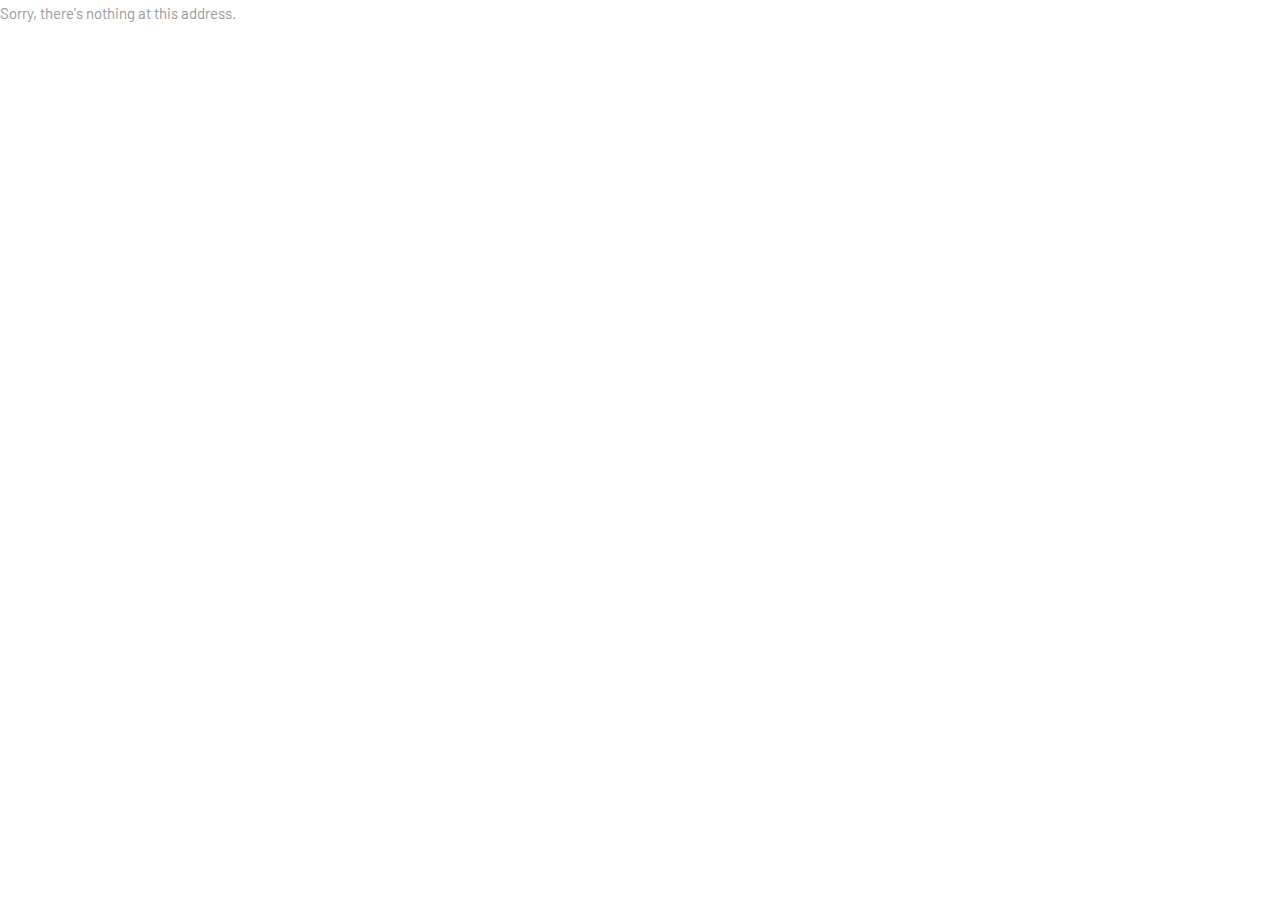
<file: index.html>
<!DOCTYPE html>
<html lang="en">

<head>
    <meta charset="utf-8" />
    <meta name="viewport" content="width=device-width, initial-scale=1.0, maximum-scale=1.0, user-scalable=no" />
    <title>nextcodelab.github.io</title>
    <base href="nextcodelab.github.io" />
    <link href="css/bootstrap/bootstrap.min.css" rel="stylesheet" />
    <link href="css/app.css" rel="stylesheet" />
    <link href="nextcodelab.github.io.styles.css" rel="stylesheet" />

    <!-- Bootstrap CSS -->
    <link rel="stylesheet" href="css/bootstrap.min.css">
    <!-- Site CSS -->
    <link rel="stylesheet" href="style.css">
    <!-- ALL VERSION CSS -->
    <link rel="stylesheet" href="css/versions.css">
    <!-- Responsive CSS -->
    <link rel="stylesheet" href="css/responsive.css">
    <!-- Custom CSS -->
    <link rel="stylesheet" href="css/custom.css">
    <link rel="stylesheet" href="css/main.css">
    <!--[if lt IE 9]>
          <script src="https://oss.maxcdn.com/libs/html5shiv/3.7.0/html5shiv.js"></script>
          <script src="https://oss.maxcdn.com/libs/respond.js/1.4.2/respond.min.js"></script>
        <![endif]-->
</head>

<body>
    <div id="app">Loading...</div>

    <div id="blazor-error-ui">
        An unhandled error has occurred.
        <a href="" class="reload">Reload</a>
        <a class="dismiss">🗙</a>
    </div>
    <script src="_framework/blazor.webassembly.js"></script>

    <!-- ALL JS FILES -->
    <script src="js/all.js"></script>
    <!-- ALL PLUGINS -->
    <script src="js/custom.js"></script>
    <script src="js/zenith.js"></script>
    <script>
        $('#default').zenith({
            layout: 'default',
            slideSpeed: 450,
            autoplaySpeed: 2000
        });
    </script>
</body>

</html>
</file>
<file: nextcodelab.github.io.styles.css>
/* /Shared/MainLayout.razor.rz.scp.css */
.page[b-ibd0pji1d6] {
    position: relative;
    display: flex;
    flex-direction: column;
}

main[b-ibd0pji1d6] {
    flex: 1;
}

.sidebar[b-ibd0pji1d6] {
    background-image: linear-gradient(180deg, rgb(5, 39, 103) 0%, #3a0647 70%);
}

.top-row[b-ibd0pji1d6] {
    background-color: #f7f7f7;
    border-bottom: 1px solid #d6d5d5;
    justify-content: flex-end;
    height: 3.5rem;
    display: flex;
    align-items: center;
}

    .top-row[b-ibd0pji1d6]  a, .top-row[b-ibd0pji1d6]  .btn-link {
        white-space: nowrap;
        margin-left: 1.5rem;
        text-decoration: none;
    }

    .top-row[b-ibd0pji1d6]  a:hover, .top-row[b-ibd0pji1d6]  .btn-link:hover {
        text-decoration: underline;
    }

    .top-row[b-ibd0pji1d6]  a:first-child {
        overflow: hidden;
        text-overflow: ellipsis;
    }

@media (max-width: 640.98px) {
    .top-row:not(.auth)[b-ibd0pji1d6] {
        display: none;
    }

    .top-row.auth[b-ibd0pji1d6] {
        justify-content: space-between;
    }

    .top-row[b-ibd0pji1d6]  a, .top-row[b-ibd0pji1d6]  .btn-link {
        margin-left: 0;
    }
}

@media (min-width: 641px) {
    .page[b-ibd0pji1d6] {
        flex-direction: row;
    }

    .sidebar[b-ibd0pji1d6] {
        width: 250px;
        height: 100vh;
        position: sticky;
        top: 0;
    }

    .top-row[b-ibd0pji1d6] {
        position: sticky;
        top: 0;
        z-index: 1;
    }

    .top-row.auth[b-ibd0pji1d6]  a:first-child {
        flex: 1;
        text-align: right;
        width: 0;
    }

    .top-row[b-ibd0pji1d6], article[b-ibd0pji1d6] {
        padding-left: 2rem !important;
        padding-right: 1.5rem !important;
    }
}
</file>
<file: style.css>
/*------------------------------------------------------------------
    Version: 1.0
-------------------------------------------------------------------*/


/*------------------------------------------------------------------
    [Table of contents]

    1. IMPORT FONTS
    2. IMPORT FILES
    3. SKELETON
    4. WP CORE
    5. HEADER
    6. SECTIONS
    7. SECTIONS
    8. PORTFOLIO
    9. TESTIMONIALS
    10. PRICING TABLES
    11. ICON BOXES
    12. MESSAGE BOXES
    13. FEATURES
    14. CONTACT
    15. FOOTER
    16. MISC
    17. BUTTONS
-------------------------------------------------------------------*/


/*------------------------------------------------------------------
    IMPORT FONTS
-------------------------------------------------------------------*/

@import url('https://fonts.googleapis.com/css?family=Barlow:100,200,300,400,500,600,700');

/*------------------------------------------------------------------
    IMPORT FILES
-------------------------------------------------------------------*/

@import url(css/animate.css);
@import url(css/flaticon.css);
@import url(css/bootstrap-select.min.css);
@import url(css/prettyPhoto.css);
@import url(css/owl.carousel.css);
@import url(css/font-awesome.min.css);

/*------------------------------------------------------------------
    SKELETON
-------------------------------------------------------------------*/

body {
    color: #999;
    font-size: 15px;
    font-family: 'Barlow', sans-serif;
    line-height: 1.80857;
}

body.demos .section {
    background: url(images/bg.png) repeat top center #f2f3f5;
}

body.demos .section-title img {
    max-width: 280px;
    display: block;
    margin: 10px auto;
}

body.demos .service-widget h3 {
    border-bottom: 1px solid #ededed;
    font-size: 18px;
    padding: 20px 0;
    background-color: #ffffff;
}

body.demos .service-widget {
    margin: 0 0 30px;
    padding: 30px;
    background-color: #fff
}

body.demos .container-fluid {
    max-width: 1080px
}

a {
    color: #1f1f1f;
    text-decoration: none !important;
    outline: none !important;
    -webkit-transition: all .3s ease-in-out;
    -moz-transition: all .3s ease-in-out;
    -ms-transition: all .3s ease-in-out;
    -o-transition: all .3s ease-in-out;
    transition: all .3s ease-in-out;
}

h1,
h2,
h3,
h4,
h5,
h6 {
    letter-spacing: 0;
    font-weight: normal;
    position: relative;
    padding: 0 0 10px 0;
    font-weight: normal;
    line-height: 120% !important;
    color: #1f1f1f;
    margin: 0
}

h1 {
    font-size: 24px
}

h2 {
    font-size: 22px
}

h3 {
    font-size: 18px
}

h4 {
    font-size: 16px
}

h5 {
    font-size: 14px
}

h6 {
    font-size: 13px
}

h1 a,
h2 a,
h3 a,
h4 a,
h5 a,
h6 a {
    color: #212121;
    text-decoration: none!important;
    opacity: 1
}

h1 a:hover,
h2 a:hover,
h3 a:hover,
h4 a:hover,
h5 a:hover,
h6 a:hover {
    opacity: .8
}

a {
    color: #1f1f1f;
    text-decoration: none;
    outline: none;
}

a,
.btn {
    text-decoration: none !important;
    outline: none !important;
    -webkit-transition: all .3s ease-in-out;
    -moz-transition: all .3s ease-in-out;
    -ms-transition: all .3s ease-in-out;
    -o-transition: all .3s ease-in-out;
    transition: all .3s ease-in-out;
}

.btn-custom {
    margin-top: 20px;
    background-color: transparent !important;
    border: 2px solid #ddd;
    padding: 12px 40px;
    font-size: 16px;
}

.lead {
    font-size: 18px;
    line-height: 30px;
    color: #767676;
    margin: 0;
    padding: 0;
}

blockquote {
    margin: 20px 0 20px;
    padding: 30px;
}

ul, li, ol{
	list-style: none;
	margin: 0px;
	padding: 0px;
}


.form-control::-moz-placeholder {
    color: #fff;
    opacity: 1;
}

/*------------------------------------------------------------------
    WP CORE
-------------------------------------------------------------------*/

.first {
    clear: both
}

.last {
    margin-right: 0
}

.alignnone {
    margin: 5px 20px 20px 0;
}

.aligncenter,
div.aligncenter {
    display: block;
    margin: 5px auto 5px auto;
}

.alignright {
    float: right;
    margin: 10px 0 20px 20px;
}

.alignleft {
    float: left;
    margin: 10px 20px 20px 0;
}

a img.alignright {
    float: right;
    margin: 10px 0 20px 20px;
}

a img.alignnone {
    margin: 10px 20px 20px 0;
}

a img.alignleft {
    float: left;
    margin: 10px 20px 20px 0;
}

a img.aligncenter {
    display: block;
    margin-left: auto;
    margin-right: auto
}

.wp-caption {
    background: #fff;
    border: 1px solid #f0f0f0;
    max-width: 96%;
    /* Image does not overflow the content area */
    padding: 5px 3px 10px;
    text-align: center;
}

.wp-caption.alignnone {
    margin: 5px 20px 20px 0;
}

.wp-caption.alignleft {
    margin: 5px 20px 20px 0;
}

.wp-caption.alignright {
    margin: 5px 0 20px 20px;
}

.wp-caption img {
    border: 0 none;
    height: auto;
    margin: 0;
    max-width: 98.5%;
    padding: 0;
    width: auto;
}

.wp-caption p.wp-caption-text {
    font-size: 11px;
    line-height: 17px;
    margin: 0;
    padding: 0 4px 5px;
}


/* Text meant only for screen readers. */

.screen-reader-text {
    clip: rect(1px, 1px, 1px, 1px);
    position: absolute !important;
    height: 1px;
    width: 1px;
    overflow: hidden;
}

.screen-reader-text:focus {
    background-color: #f1f1f1;
    border-radius: 3px;
    box-shadow: 0 0 2px 2px rgba(0, 0, 0, 0.6);
    clip: auto !important;
    color: #21759b;
    display: block;
    font-size: 14px;
    font-size: 0.875rem;
    font-weight: bold;
    height: auto;
    left: 5px;
    line-height: normal;
    padding: 15px 23px 14px;
    text-decoration: none;
    top: 5px;
    width: auto;
    z-index: 100000;
    /* Above WP toolbar. */
}


/*------------------------------------------------------------------
    HEADER
-------------------------------------------------------------------*/

.top-bar{
	background: #121212;	
	padding: 4px 0px;
}

.header-nav .navbar-toggler span {
  background: #ffffff;
}

.header-nav .navbar-brand {
	color: #111111;
	font-weight: 800;
	position: relative;
	font-size: 23px;
}
.header-nav .navbar-brand span {
	 width: 6px;
    height: 6px;
    border-radius: 50%;
    position: absolute;
    bottom: 12px;
    right: -9px;
    float: left;
}

.right-btn a{
	display: inline-block;
	padding: 5px 20px;
	font-size: 18px;
	border: 1px solid #ffffff;
	color: #ffffff;
	background-color: #AD1457;
	line-height: 25px;
	float: right;
	font-weight: 500;
}

.right-btn a:hover{
	background-color: #C62828;
	color: #ffffff;
	border: 1px solid #C62828;
}

/*Navbar Toogle*/
.navbar-toggler {
	background: #C62828;
	border: none;
	padding: 10px 6px;
	outline: none !important;
}
.navbar-toggler span {
	display: block;
	width: 22px;
	height: 2px;
	border-radius: 1px;
	background: #fff;
}
.navbar-toggler span + span {
	margin-top: 4px;
	width: 18px;
	margin-left: 4px;
}
.navbar-toggler span + span + span {
	width: 10px;
	margin-left: 11px;
}
/**/


.navbar-expand-lg .navbar-nav .nav-link{
	padding: 8px 15px;
	font-size: 16px;
}

.navbar-expand-lg .navbar-nav .nav-link:hover{
	background: #AD1457;
	color: #ffffff;
	border-radius: 2px;
}

.navbar-expand-lg .navbar-nav .nav-link.active{
	background: #AD1457;
	color: #ffffff;
	font-weight: 600;
	border-radius: 2px;
}



.megamenu .nav,
.megamenu .collapse,
.megamenu .dropup,
.megamenu .dropdown {
    position: static;
}

.megamenu .container-fluid {
    position: relative;
}

.megamenu .dropdown-menu {
    left: auto;
}

.megamenu .megamenu-content {
    padding: 20px 30px;
}

.megamenu .dropdown.megamenu-fw .dropdown-menu {
    left: 0;
    right: 0;
}

.megamenu .list-unstyled {
    min-width: 200px;
}

.header_style_01 {
    background-color: rgba(255, 255, 255);
    display: block;
    left: 0;
    padding: 10px 0px !important;
    position: absolute;
    right: 0;
    top: 0;
    width: 100%;
    z-index: 111;
}

.header_style_01 .navbar-default {
    background-color: transparent;
    border: 0;
}

.header_style_01 .navbar,
.header_style_01 .navbar-nav,
.header_style_01 .navbar-default,
.header_style_01 .nav {
    margin-bottom: 0 !important;
}

.header_style_01 .navbar-brand {
    padding: 2px 15px 0 15px;
	height: auto;
}

.header_style_01 .navbar-default .navbar-nav > li > a {
    border-radius: 0;
    color: #222222;
    font-size: 18px;
    font-style: normal;
    font-weight: 500;
    text-transform: capitalize;
    background-color: transparent;
}

.header_style_01 .navbar-default .navbar-nav > li a {
    background-color: transparent !important;
}

.header_style_01 .navbar-default .navbar-nav > li:hover a,
.header_style_01 .navbar-default .navbar-nav > li:focus a {
    color: #C62828;
}

.header_style_01 .navbar-right > li {
    margin-top: 2px;
    -webkit-transition: all .3s ease-in-out;
    -moz-transition: all .3s ease-in-out;
    -ms-transition: all .3s ease-in-out;
    -o-transition: all .3s ease-in-out;
    transition: all .3s ease-in-out;
}

.header_style_01 .navbar-right > li > a {
    padding-bottom: 10px;
    padding-top: 10px;
}

li.social-links {
    margin: 0 8px;
	display: inline-block;
	font-size: 20px;
}

li.social-links a {
    padding: 0px 0 !important;
	color: #ffffff;
	display: inline-block;
}

li.social-links a:hover {
	color: #C62828;
}

.header_style_01.fixed-menu{
	position: fixed;
	visibility: hidden;
	left: 0px;
	top: 0px;
	width: 100%;
	padding: 0px 0px;
	background: #ffffff;
	z-index: 0;
	transition: all 500ms ease;
	-moz-transition: all 500ms ease;
	-webkit-transition: all 500ms ease;
	-ms-transition: all 500ms ease;
	-o-transition: all 500ms ease;
	z-index: 999;
	opacity: 1;
	visibility: visible;
	-ms-animation-name: fadeInDown;
	-moz-animation-name: fadeInDown;
	-op-animation-name: fadeInDown;
	-webkit-animation-name: fadeInDown;
	animation-name: fadeInDown;
	-ms-animation-duration: 500ms;
	-moz-animation-duration: 500ms;
	-op-animation-duration: 500ms;
	-webkit-animation-duration: 500ms;
	animation-duration: 500ms;
	-ms-animation-timing-function: linear;
	-moz-animation-timing-function: linear;
	-op-animation-timing-function: linear;
	-webkit-animation-timing-function: linear;
	animation-timing-function: linear;
	-ms-animation-iteration-count: 1;
	-moz-animation-iteration-count: 1;
	-op-animation-iteration-count: 1;
	-webkit-animation-iteration-count: 1;
	animation-iteration-count: 1;
}

.header_style_01.fixed-menu{
	padding: 15px 0px;
	box-shadow: 0 0 8px 0 rgba(0,0,0,.12);
}

.navbar-nav li {
    position: relative;
}

.navbar-nav span {
    font-size: 24px;
    position: absolute;
    right: 2px;
    top: 13px;
}

body.app_version .header_style_01.fixed-menu{
	top: 0px;
}


/*------------------------------------------------------------------
    SECTIONS
-------------------------------------------------------------------*/

.parallax {
    background-attachment: fixed;
    background-size: cover;
    height: 100%;
    padding: 120px 0;
    position: relative;
    width: 100%;
}

.parallax.parallax-off {
    background-attachment: scroll !important;
    display: block;
    height: 100%;
    min-height: 100%;
    overflow: hidden;
    position: relative;
    background-position: center center;
    vertical-align: sub;
    width: 100%;
    z-index: 2;
}

.no-scroll-xy {
    overflow: hidden !important;
    -webkit-transition: all .4s ease-in-out;
    -moz-transition: all .4s ease-in-out;
    -ms-transition: all .4s ease-in-out;
    -o-transition: all .4s ease-in-out;
    transition: all .4s ease-in-out;
}

.section {
    display: block;
    position: relative;
    overflow: hidden;
    padding: 120px 0;
}

.noover {
    overflow: visible;
}

.noover .btn-dark {
    border: 0 !important;
}

.nopad {
    padding: 0;
}

.nopadtop {
    padding-top: 0;
}

.section.wb {
    background-color: #ffffff;
}

.section.lb {
    background-color: #f2f3f5;
}

.section.db {
    background-color: #1f1f1f;
}

.section.color1 {
    background-color: #448AFF;
}

.first-section {
    display: block;
    position: relative;
    overflow: hidden;
    padding: 16em 0 13em;
}

.first-section h2 {
    color: #ffffff;
    font-size: 68px;
    font-weight: 600;
    text-transform: capitalize;
    display: block;
    margin: 0;
    padding: 0 0 30px;
    position: relative;
}

.first-section .lead {
    font-size: 21px;
    font-weight: 300;
    padding: 0 0 40px;
    margin: 0;
    line-height: inherit;
    color: #ffffff;
}

.macbookright {
    width: 980px;
    position: absolute;
    right: -15%;
    bottom: -6%;
}

.section-title {
    display: block;
    position: relative;
    margin-bottom: 60px;
}

.section-title p {
    color: #999;
    font-weight: 400;
    font-size: 18px;
    line-height: 33px;
    margin: 0;
}

.section-title h3 {
    font-size: 42px;
    font-weight: 600;
    line-height: 62px;
    margin: 0 0 25px;
    padding: 0;
    text-transform: none;
}

.section.colorsection p,
.section.colorsection h3,
.section.db h3 {
    color: #ffffff;
}


/*------------------------------------------------------------------
    PORTFOLIO
-------------------------------------------------------------------*/

.item-h2,
.item-h1 {
    height: 100% !important;
    height: auto !important;
}

.isotope-item {
    z-index: 2;
    padding: 0;
}

.isotope-hidden.isotope-item {
    pointer-events: none;
    z-index: 1;
}

.isotope,
.isotope .isotope-item {
    /* change duration value to whatever you like */
    -webkit-transition-duration: 0.8s;
    -moz-transition-duration: 0.8s;
    transition-duration: 0.8s;
}

.isotope {
    -webkit-transition-property: height, width;
    -moz-transition-property: height, width;
    transition-property: height, width;
}

.isotope .isotope-item {
    -webkit-transition-property: -webkit-transform, opacity;
    -moz-transition-property: -moz-transform, opacity;
    transition-property: transform, opacity;
}

.portfolio-filter ul {
    padding: 0;
    z-index: 2;
    display: block;
    position: relative;
    margin: 0;
}

.portfolio-filter ul li {
    border-radius: 0;
    display: inline-block;
    margin: 0 5px 0 0;
    text-decoration: none;
    text-transform: uppercase;
    vertical-align: middle;
}

.portfolio-filter ul li:last-child:after {
    content: "";
}

.portfolio-filter ul li .btn-dark {
    box-shadow: none;
    background-color: transparent;
    border: 1px solid #e6e7e6 !important;
    color: #1f1f1f;
    font-weight: 400;
    font-size: 13px;
    padding: 10px 30px;
}

.da-thumbs {
    list-style: none;
    position: relative;
    padding: 0;
}

.da-thumbs .pitem {
    margin: 0;
    padding: 15px;
    position: relative;
}

.da-thumbs .pitem a,
.da-thumbs .pitem a img {
    display: block;
    position: relative;
}

.da-thumbs .pitem a {
    overflow: hidden;
}

.da-thumbs .pitem a div {
    position: absolute;
    background-color: rgba(0, 0, 0, 0.8);
    width: 100%;
    height: 100%;
}

.da-thumbs .pitem a div h3 {
    display: block;
    color: #ffffff;
    font-size: 20px;
    padding: 30px 15px;
    text-transform: capitalize;
    font-weight: normal;
}

.da-thumbs .pitem a div h3 small {
    display: block;
    color: #ffffff;
    margin-top: 5px;
    font-size: 13px;
    font-weight: 300;
}

.da-thumbs .pitem a div i {
    background-color: #1f1f1f;
    position: absolute;
    color: #ffffff !important;
    bottom: 0;
    font-size: 15px;
    z-index: 12;
    right: 0;
    width: 40px;
    height: 40px;
    line-height: 40px;
    text-align: center;
}


/*------------------------------------------------------------------
    TESTIMONIALS
-------------------------------------------------------------------*/

.logos img {
    margin: auto;
    display: block;
    text-align: center;
    width: 100%;
    opacity: 0.3;
}

.logos img:hover {
    opacity: 0.5;
}

.desc h3 i {
    color: #2f2f2f;
    font-size: 37px;
    vertical-align: middle;
    margin-right: 12px;
}

.desc {
    padding: 30px;
    position: relative;
    background: #000;
    border: 1px solid #111111;
}

.testi-meta {
    display: block;
    padding: 12px 20px 20px 20px;
}

.testimonial h4 {
    font-size: 18px;
    color: #121212;
    padding: 13px 0 0;
}

.testimonial img {
    max-width: 55px;
}

.testimonial small {
    margin-top: 7px;
    font-size: 16px;
    display: block;
}

.testimonial {
    background-color: transparent;
}

.testimonial h3 {
    padding: 0 0 10px;
    font-size: 22px;
    font-weight: 500;
}

.testimonial small,
.testimonial .lead {
    background-color: transparent;
    color: #aaa;
    display: block;
    font-size: 16px;
    font-style: italic;
    line-height: 30px;
    margin: 0;
    padding: 0;
    position: relative;
}

.testimonial p:after {
    display: none;
}


.testimonial:hover .testi-meta{
	background: #C62828;
}

.testimonial:hover h4{
	color: #ffffff;
}
.testimonial:hover small{
	color: #ffffff;
}


/*------------------------------------------------------------------
    PRICING TABLES
-------------------------------------------------------------------*/

.pricing-table {
    margin: 50px 0 0 0;
    background: #fff;
    box-shadow: 0 5px 14px rgba(0, 0, 0, 0.1);
}

.pricing-table i {
    width: 30px;
    color: #c2c2c2;
    display: inline-block;
    margin-right: 10px;
    padding-right: 5px;
    border-right: 1px solid #ececec;
}

.pricing-table .btn-dark {
    padding: 10px 24px;
    font-size: 15px;
}

.pricing-table strong {
    font-weight: 600;
    margin-right: 6px;
    color: #1f1f1f;
}

.pricing-table-header {
    padding: 30px 0 25px 0;
    background: #ffffff;
}

.pricing-table-header h2 {
    font-size: 31px;
    margin: 0;
    padding: 0;
    font-weight: 300;
}

.pricing-table-header h3 {
    font-size: 15px;
    font-weight: 600;
    color: #aaaaaa;
    margin-top: 10px;
    text-transform: uppercase;
}

.pricing-table-space {
    height: 10px;
}

.pricing-table-text {
    margin: 15px 30px 0 30px;
    padding: 0 10px 15px 10px;
    border-bottom: 1px solid #ececec;
    font-weight: 300;
    line-height: 30px;
    color: #c2c2c2;
    font-size: 16px;
}

.pricing-table-text p {
    font-weight: 400;
}

.pricing-table-features {
    margin: 15px 30px 0 30px;
    padding: 0 10px 15px 30px;
    border-bottom: 1px solid #ececec;
    text-align: left;
    line-height: 30px;
    font-size: 16px;
    color: #c2c2c2;
}

.pricing-table-highlighted h3,
.pricing-table-highlighted h2 {
    color: #ffffff !important;
}

.pricing-table-sign-up {
    margin-top: 25px;
    padding-bottom: 30px;
}


/* Highlighted table */

.pricing-table-highlighted {
    margin-top: 0;
}

.m130 {
    margin-top: 130px;
}

.nav-pills {
    border: 1px solid #e1e1e1;
}

.nav-pills > li {
    width: 50%;
    padding: 10px;
    float: left;
    margin: 0 !important;
}

.nav-pills > li > a {
    margin: 0!important;
    text-align: center;
    background-color: #f4f4f4;
}


/*------------------------------------------------------------------
    ICON BOXES
-------------------------------------------------------------------*/

.icon-wrapper {
    position: relative;
    cursor: pointer;
    display: block;
    z-index: 1;
}

.icon-wrapper i {
    width: 75px;
    height: 75px;
    text-align: center;
    line-height: 75px;
    font-size: 28px;
    background-color: #f2f3f5;
    color: #1f1f1f;
    margin-top: 0;
}

.small-icons.icon-wrapper:hover i,
.small-icons.icon-wrapper:hover i:hover,
.small-icons.icon-wrapper i {
    width: auto !important;
    height: auto !important;
    line-height: 1 !important;
    padding: 0 !important;
    color: #e3e3e3 !important;
    background-color: transparent !important;
    background: none !important;
    margin-right: 10px !important;
    vertical-align: middle;
    font-size: 24px !important;
}

.small-icons.icon-wrapper h3 {
    font-size: 18px;
    padding-bottom: 5px;
}

.small-icons.icon-wrapper p {
    padding: 0;
    margin: 0;
}

.icon-wrapper h3 {
    font-size: 21px;
    padding: 0 0 15px;
    margin: 0;
}

.icon-wrapper p {
    margin-bottom: 0;
    padding-left: 95px;
}

.icon-wrapper p small {
    display: block;
    color: #999;
    margin-top: 10px;
    text-transform: none;
    font-weight: 600;
    font-size: 16px;
}

.icon-wrapper p small:after {
    content: "\f105";
    font-family: FontAwesome;
    margin-left: 5px;
    font-size: 11px;
}

.effect-1 {
    display: inline-block;
    cursor: pointer;
    text-align: center;
    position: relative;
    text-decoration: none;
    z-index: 1;
}

.effect-1:after {
    pointer-events: none;
    position: absolute;
    width: 100%;
    height: 100%;
    border-radius: 50%;
    content: '';
    -webkit-box-sizing: content-box;
    -moz-box-sizing: content-box;
    box-sizing: content-box;
}

.effect-1 {
    -webkit-transition: background 0.2s, color 0.2s;
    -moz-transition: background 0.2s, color 0.2s;
    transition: background 0.2s, color 0.2s;
}

.effect-1:after {
    top: -7px;
    left: -7px;
    padding: 7px;
    box-shadow: 0 0 0 2px #2750ff;
    -webkit-transition: -webkit-transform 0.2s, opacity 0.2s;
    -webkit-transform: scale(.8);
    -moz-transition: -moz-transform 0.2s, opacity 0.2s;
    -moz-transform: scale(.8);
    -ms-transform: scale(.8);
    transition: transform 0.2s, opacity 0.2s;
    transform: scale(.8);
    opacity: 0;
}

.effect-1:hover:after {
    -webkit-transform: scale(1);
    -moz-transform: scale(1);
    -ms-transform: scale(1);
    transform: scale(1);
    opacity: 1;
}

.effect-1:after {
    -webkit-transform: scale(1.2);
    -moz-transform: scale(1.2);
    -ms-transform: scale(1.2);
    transform: scale(1.2);
}

.effect-1:hover:after {
    -webkit-transform: scale(1);
    -moz-transform: scale(1);
    -ms-transform: scale(1);
    transform: scale(1);
    opacity: 1;
}


/*------------------------------------------------------------------
    MESSAGE BOXES
-------------------------------------------------------------------*/

.service-widget h3 {
    font-size: 21px;
    color: #ffffff;
    padding: 20px 0 12px;
    margin: 0;
}

.service-widget h3 a,
.section.wb .service-widget h3,
.section.lb .service-widget h3 {
    color: #1f1f1f;
}

.service-widget p {
    margin-bottom: 0;
    padding-bottom: 0;
}

.message-box h4 {
    text-transform: uppercase;
    padding: 0;
    margin: 0 0 5px;
    font-weight: 600;
    letter-spacing: 0.5px;
    font-size: 15px;
    color: #999;
}

.message-box h2 {
    font-size: 38px;
    font-weight: 300;
    padding: 0 0 10px;
    margin: 0;
    line-height: 62px;
    margin-top: 0;
    text-transform: none;
}

.message-box p {
    margin-bottom: 20px;
}

.message-box .lead {
    padding-top: 10px;
    font-size: 19px;
    font-style: italic;
    color: #999;
    padding-bottom: 0;
}

.post-media {
    position: relative;
}

.post-media img {
    width: 100%;
}

.playbutton {
    position: absolute;
    color: #ffffff !important;
    top: 40%;
    font-size: 60px;
    z-index: 12;
    left: 0;
    right: 0;
    text-align: center;
    margin: -20px auto;
}

.hoverbutton {
    background-color: #AD1457;
    position: absolute;
    color: #ffffff !important;
    top: 48%;
    font-size: 21px;
    z-index: 12;
    left: 0;
    opacity: 0;
    right: 0;
    width: 50px;
    height: 50px;
    line-height: 50px;
    text-align: center;
    margin: -20px auto;
}

.service-widget:hover .hoverbutton {
    opacity: 1;
}

hr.hr1 {
    position: relative;
    margin: 60px 0;
    border: 1px dashed #f2f3f5;
}

hr.hr2 {
    position: relative;
    margin: 17px 0;
    border: 1px dashed #f2f3f5;
}

hr.hr3 {
    position: relative;
    margin: 25px 0 30px 0;
    border: 1px dashed #f2f3f5;
}

hr.invis {
    border-color: transparent;
}

hr.invis1 {
    margin: 10px 0;
    border-color: transparent;
}

.section.parallax hr.hr1 {
    border-color: rgba(255, 255, 255, 0.1);
}

.sep1 {
    display: block;
    position: absolute;
    content: '';
    width: 40px;
    height: 40px;
    bottom: -20px;
    left: 50%;
    margin-left: -14px;
    background-color: #1f1f1f;
    -ms-transform: rotate(45deg);
    -webkit-transform: rotate(45deg);
    transform: rotate(45deg);
    z-index: 1;
}

.sep2 {
    display: block;
    position: absolute;
    content: '';
    width: 40px;
    height: 40px;
    top: -20px;
    left: 50%;
    margin-left: -14px;
    background-color: #1f1f1f;
    -ms-transform: rotate(45deg);
    -webkit-transform: rotate(45deg);
    transform: rotate(45deg);
    z-index: 1;
}


/* Divider Styles */

.divider-wrapper {
    width: 100%;
    box-shadow: 0 5px 14px rgba(0, 0, 0, 0.1);
    height: 540px;
    margin: 0 auto;
    position: relative;
}

.divider-wrapper:hover {
    cursor: none;
}

.divider-bar {
    position: absolute;
    width: 10px;
    left: 50%;
    top: -10px;
    bottom: -15px;
}

.code-wrapper {
    border: 1px solid #ffffff;
    display: block;
    overflow: hidden;
    width: 100%;
    height: 100%;
    position: relative;
    background: url("uploads/code.jpg") no-repeat;
}

.design-wrapper {
    overflow: hidden;
    position: absolute;
    top: 0;
    left: 0;
    right: 0;
    bottom: 0;
    -webkit-transform: translateX(50%);
    transform: translateX(50%);
}

.design-image {
    display: block;
    width: 100%;
    height: 100%;
    position: relative;
    -webkit-transform: translateX(-50%);
    transform: translateX(-50%);
    background: url("uploads/design.jpg") no-repeat;
}


/*------------------------------------------------------------------
    FEATURES
-------------------------------------------------------------------*/

.customwidget h1 {
    font-size: 44px;
    color: #ffffff;
    padding: 15px 0 25px;
    margin: 0;
    line-height: 1 !important;
    font-weight: 500;
}

.customwidget ul {
    padding: 0;
    display: block;
    margin-bottom: 30px;
}

.customwidget li i {
    margin-right: 5px;
}

body.app_version .customwidget li i{
	color: #ffffff;
}

.customwidget li {
    color: #ffffff;
    margin-right: 10px;
}

.image-center img {
    position: relative;
    margin: 0 0 80px;
    z-index: 10;
    padding-right: 30px;
    text-align: center;
}

.customwidget p {
    font-style: normal;
    font-size: 18px;
    padding: 0 0 10px;
}

.img-center img {
    width: 100%;
    box-shadow: 0 5px 14px rgba(0, 0, 0, 0.1);
}

.img-center {
    margin: auto;
}

#features li p {
    margin-bottom: 0;
    padding-bottom: 0;
}

#features li {
    display: table;
    width: 100%;
    margin: 35px 0;
    cursor: pointer;
}

.features-left,
.features-right {
    padding: 0 10px;
}

.features-right li:last-child,
.features-left li:last-child {
    margin-bottom: 0px;
    padding-bottom: 0 !important;
}

.features-right li i,
.features-left li i {
    width: 68px;
    height: 68px;
    line-height: 68px;
    display: table;
    border-radius: 6px;
    font-size: 26px;
	color: #ffffff;
    background-color: #AD1457;
    margin: 0 auto 22px;
    position: relative;
    text-align: center;
    z-index: 55;
    transition: .4s;
    padding: 0;
}

#features i img {
    display: table;
    margin: 0 auto;
}

.features-left li i:before,
.features-right li i:before {
    text-align: center;
}

.features-right li i .ico-current,
.features-left li i .ico-current {
    opacity: 1;
    transition: .4s;
    visibility: visible;
}

.features-right li i .ico-hover,
.features-left li i .ico-hover {
    opacity: 0;
    transition: .4s;
    visibility: hidden;
    top: 19px;
}

.features-right li:hover .ico-current,
.features-left li:hover .ico-current {
    opacity: 0;
    transition: .4s;
    visibility: hidden;
}

.features-right li:hover .ico-hover,
.features-left li:hover .ico-hover {
    opacity: 1;
    transition: .4s;
    visibility: visible;
}

.features-right i {
    float: left;
}

.fr-inner {
    margin-left: 90px;
}

.features-left i {
    float: right;
}

.fl-inner {
    text-align: right;
    margin-right: 90px;
}

#features h4 {
    text-transform: capitalize;
    margin: 0;
    font-size: 19px;
	padding-bottom: 15px;
}


/*------------------------------------------------------------------
    CONTACT
-------------------------------------------------------------------*/


 .show > .btn-light.dropdown-toggle{
	 background-color: transparent;
 }
 .bootstrap-select .dropdown-toggle .filter-option{
	 line-height: 30px;
 }

.bs-searchbox,
.bs-actionsbox,
.bs-donebutton {
    padding: 4px 8px;
}

.bs-actionsbox {
    float: left;
    width: 100%;
    -webkit-box-sizing: border-box;
    -moz-box-sizing: border-box;
    box-sizing: border-box;
}

.bs-actionsbox .btn-group button {
    width: 50%;
}

.bs-donebutton {
    float: left;
    width: 100%;
    -webkit-box-sizing: border-box;
    -moz-box-sizing: border-box;
    box-sizing: border-box;
}

.bs-donebutton .btn-group button {
    width: 100%;
}

.bs-searchbox + .bs-actionsbox {
    padding: 0 8px 4px;
}

.bs-searchbox .form-control {
    margin-bottom: 0;
    width: 100%;
}

select.bs-select-hidden,
select.selectpicker {
    display: none !important;
}

select.mobile-device {
    position: absolute !important;
    top: 0;
    left: 0;
    display: block !important;
    width: 100%;
    height: 100% !important;
    opacity: 0;
}


/*# sourceMappingURL=bootstrap-select.css.map */

.bootstrap-select > .btn {
    background: rgba(0, 0, 0, 0) none repeat scroll 0 0;
    font-size: 15px;
    height: 33px;
    box-shadow: none !important;
    border: 0 !important;
    padding: 0;
    width: 100%;
    color: #bcbcbc !important;
}

.contact_form {    
    padding: 40px 15px;
}

.contact_form .form-control {
    background-color: transparent;
    margin-bottom: 30px;
    box-sizing: border-box;
    color: #ffffff;
    font-size: 16px;
    outline: 0 none;
    padding: 5px 20px 20px 14px;
    height: 55px;
    resize: none;
    box-shadow: none !important;
    width: 100%;
	border: none;
	border-radius: 0px;
	border-bottom: 1px solid #ffffff;
}

.contact_form textarea {
    color: #ffffff;
    height: 160px !important;
}

.contact_form .form-control::-webkit-input-placeholder {
    color: #ffffff;
}

.contact_form .form-control::-moz-placeholder {
    opacity: 1;
    color: #ffffff;
}

.contact_form .form-control::-ms-input-placeholder {
    color: #ffffff;
}

#contact {
    background: url(images/bg.png) no-repeat center center #fff;
}

body.app_version .bootstrap-select .btn-light:hover{
	background: none;
}

.dropdown-toggle::after{
	display: none;
}

#support .section-title h3{
	color: #ffffff;
}

.info-box{
	display: inline-block;
}

.info-box i{
	font-size: 30px;
	color: #ffffff;
}

.tooltip-inner {
    background: #C62828; 
    color: #fff;
}
.tooltip.bs-tooltip-auto[x-placement^=right] .arrow::before, .tooltip.bs-tooltip-right .arrow::before {
    margin-top: -3px;
    content: "";
    border-width: 5px 5px 5px 0;
    border-right-color: #C62828;
}


/*------------------------------------------------------------------
    FOOTER
-------------------------------------------------------------------*/

.cac {
    background-color: #232323;
    -webkit-transition: all .3s ease-in-out;
    -moz-transition: all .3s ease-in-out;
    -ms-transition: all .3s ease-in-out;
    -o-transition: all .3s ease-in-out;
    transition: all .3s ease-in-out;
}

.cac:hover a h3 {
    color: #fff !important;
}

.cac a h3 {
    color: #999;
}

.cac h3 {
    padding: 60px 0;
    margin: 0;
    font-weight: 400;
    font-size: 20px;
    text-transform: capitalize;
    line-height: !important;
}

.footer {
    padding: 90px 0 80px !important;
    color: #999;
    background-color: #1f1f1f;
}

.footer .widget-title {
    position: relative;
    display: block;
    margin-bottom: 30px;
}

.footer .widget-title small {
    color: #999;
    display: block;
    padding: 0 58px;
    text-transform: uppercase;
}

.footer .widget-title h3 {
    color: #fff;
    font-weight: 500;
    font-size: 24px;
    padding: 0;
    margin: 0;
    line-height: 1 !important;
}

.footer-links {
    list-style: none;
    padding: 0;
}

.footer-links a {
    color: #999;
	display: block;
}

.footer-links a:hover,
.footer a:hover {
    color: #f4f4f4 !important;
}

.footer-links li {
    margin-bottom: 10px;
    display: block;
    width: 100%;
    border-bottom: 1px dashed rgba(255, 255, 255, 0.1);
    padding-bottom: 10px;
}

.twitter-widget li {
    margin-bottom: 0;
    border: 0 !important;
}

.twitter-widget li i {
    border-right: 0 !important;
    margin-right: 0;
}

.footer-links li:last-child {
    margin-bottom: 0;
    padding-bottom: 0;
    border: 0;
}

.footer-links i {
    display: inline-block;
    width: 25px;
    margin-right: 10px;
    border-right: 1px dashed rgba(255, 255, 255, 0.1);
}

.copyrights {
    border-top: 1px dashed rgba(255, 255, 255, 0.1);
    background-color: #1f1f1f;
    box-sizing: border-box;
    width: 100%;
    text-align: left;
    padding: 50px 60px;
    overflow: hidden;
}


/* Footer left */

.footer-distributed .footer-left {
    float: none;
}

.footer-distributed .footer-links {
    margin: 0 0 10px;
    text-transform: uppercase;
    padding: 0;
}

.footer-distributed .footer-links a {
    display: inline-block;
    line-height: 1.8;
    margin: 0 10px 0 10px;
    text-decoration: none;
}

.footer-distributed .footer-company-name {
    font-weight: 300;
    margin: 0 10px;
    color: #666;
    padding: 0;
	text-align: center;
}

.footer-distributed .footer-company-name a{
	color: #ffffff;
}

.footer-distributed .footer-company-name a:hover{
	color: #AD1457;
}




/* Footer right */

.footer-distributed .footer-right {
    float: none;
}

.footer-distributed .widget-title p {
    padding-top: 40px;
}

/* The search form */

.footer-distributed form {
    position: relative;
}

.footer-distributed form input {
    display: block;
    border-radius: 3px;
    box-sizing: border-box;
    background-color: #181818;
    border: none;
    font: inherit;
    font-size: 15px;
    font-weight: normal;
    color: #999;
    width: 100%;
    padding: 18px 50px 18px 18px;
}

.footer-distributed form input:focus {
    outline: none;
}


/* Changing the placeholder color */

.footer-distributed form input::-webkit-input-placeholder {
    color: #999;
}

.footer-distributed form input::-moz-placeholder {
    opacity: 1;
    color: #999;
}

.footer-distributed form input:-ms-input-placeholder {
    color: #999;
}


/* The magnify glass icon */

.footer-distributed form i {
    width: 18px;
    height: 18px;
    position: absolute;
    top: 16px;
    right: 18px;
    color: #999;
    font-size: 18px;
    margin-top: 6px;
}



/*------------------------------------------------------------------
    MISC
-------------------------------------------------------------------*/

.progress {
    background-color: #f2f3f5;
    border-radius: 0;
    box-shadow: none;
    height: 5px;
    margin-bottom: 20px;
    overflow: hidden;
}

.skills h3 {
    color: #999999;
    font-size: 15px;
}

.dmtop {
    background-color: #3C3D41;
    z-index: 100;
    width: 50px;
    height: 50px;
    line-height: 47px;
    position: fixed;
    bottom: -100px;
    border-radius: 3px;
    right: 20px;
    text-align: center;
    font-size: 28px;
    color: #ffffff !important;
    cursor: pointer;
    -webkit-transition: all .7s ease-in-out;
    -moz-transition: all .7s ease-in-out;
    -o-transition: all .7s ease-in-out;
    -ms-transition: all .7s ease-in-out;
    transition: all .7s ease-in-out;
}

.icon_wrap {
    background-color: #1f1f1f;
    width: 100px;
    height: 100px;
    display: block;
    line-height: 100px;
    font-size: 34px;
    color: #ffffff;
    margin: 0 auto;
    text-align: center;
    padding: 0 !important;
    border: 0 !important;
}

.stat-wrap h3 {
    font-size: 18px;
    font-weight: 400;
    color: #999 !important;
    margin: 0 !important;
    padding: 0 !important;
    line-height: 1 !important:
}

.stat-wrap p {
    font-size: 38px;
    color: #ffffff;
    margin: 0;
    font-weight: 300;
    padding: 4px 0 0;
    line-height: 1 !important:
}

#preloader {
    width: 100%;
    height: 100%;
    top: 0;
    right: 0;
    bottom: 0;
    left: 0;
    background: #fff;
    z-index: 11000;
    position: fixed;
    display: block
}

.preloader {
    position: absolute;
    margin: 0 auto;
    left: 1%;
    right: 1%;
    top: 45%;
    width: 95px;
    height: 95px;
    background: center center no-repeat none;
    background-size: 95px 95px;
    -webkit-border-radius: 50%;
    -moz-border-radius: 50%;
    -ms-border-radius: 50%;
    -o-border-radius: 50%;
    border-radius: 50%
}


/*------------------------------------------------------------------
    BUTTONS
-------------------------------------------------------------------*/

.navbar-default .btn-light {
    padding: 0 20px;
    margin-left: 15px;
}

.btn {
    border: 0 !important;
}

.nav-pills,
.effect-1:after,
.nav-pills > li > a,
.global-radius,
.btn-brd {
    -webkit-border-radius: 6px;
    -moz-border-radius: 6px;
    border-radius: 6px;
}

.btn-light {
    padding: 13px 40px;
    font-size: 18px;
    border: 1px solid #ffffff !important;
    color: #ffffff;
    background-color: #222222;
}

.btn-dark {
    padding: 13px 40px;
    font-size: 18px;
    border: 1px solid #ececec !important;
    color: #1f1f1f;
    background-color: transparent;
}

.btn-light:hover,
.btn-light:focus {
    border-color: rgba(255, 255, 255, 0.6);
    color: rgba(255, 255, 255, 0.6);
}



body.app_version .dev-list .widget-title small{
	font-size: 14px;
}


/*------------------------------------------------------------------
    Zenith Slider
-------------------------------------------------------------------*/

* { box-sizing: border-box; }
.zenith_slider:before,
.zenith_slider:after,
.row:before,
.row:after{
  display: table;
  content: " ";
}
.zenith_slider:after,
.row:after{
  clear:both;
}

 .zenith_slider .row{
    z-index: 2;
     position: relative;
     min-height: 1px;
     padding-right: 15px;
     padding-left: 15px;
     width: 31.777777%;
     margin-right: -15px;
     margin-left: -15px;
}
 .zenith_slider ul {
    list-style: none;
     z-index: 2;
}

 .highlight h4:after{
    content: ' ';
     display: block;
     position: absolute;
     bottom: 0;
     width: 0;
     left: 0;
     margin: 0px;
     height: 2px;
     background: #AD1457;
     visibility: hidden;
     transition: all 0.45s ease;
     -webkit-transition: all 0.45s ease;
     -moz-transition: all 0.45s ease;
}
 .highlight.active h4:after{
    width: 100%;
    left:0;
    visibility: visible;
}

 .highlight span {
     text-align: center;
     display: inline-block;
     vertical-align: top;
     padding: 10px 12px;
     background: rgba(9,16,26,0.85);
    border-radius: 50%;
     -webkit-border-radius: 50%;
     -moz-border-radius: 50%;
     background-image: linear-gradient(0deg, rgba(92,92,92,0)34%, rgba(92,92,92, 0.4)24%);
     -moz-background-image: linear-gradient(0deg, rgba(92,92,92,0)34%, rgba(92,92,92, 0.4)24%);
     -webkit-background-image: linear-gradient(0deg, rgba(92,92,92,0)34%, rgba(92,92,92, 0.4)24%);
     -o-background-image: linear-gradient(0deg, rgba(92,92,92,0)34%, rgba(92,92,92, 0.4)24%);
    transition: color 0.5s ease-in;
     -webkit-transition: color 0.5s ease-in;
     -ms-transition: color 0.5s ease-in;
     -moz-transition: color 0.5s ease-in;
     -o-transition: color 0.5s ease-in;
}
 .highlight-title {
    text-align: center;
     text-transform: uppercase;
     width: 105%
}

 .phone-holder{
     display: block;
     height: 600px;
     position: relative;
     top: 0px;
     left: 0px;
     width: 300px;
     margin: auto;
     overflow: hidden
}
 #fon{
    position: absolute;
     top: 0;
     left: 0;
     width: 100%;
     height: 100%;
     background: url(images/phonebg_1.png) center top no-repeat;
     background-position-x: 0px;
     z-index: 2;
     overflow: hidden;
}
 .highlights-phone.wht .phone-holder #fon{
    background: url(images/phonebg_1.png) center top no-repeat;
     background-position-x: 0px;
}
 .hgi{
    position: absolute;
     top: 58px;
     left: 12px;
     width: 270px;
    height: 448px;
     visibility: hidden;
}
 .hgi img{
    width: 100%;
    height: 448px;
}
 .highlights-phone.wht .hgi{
    top: 71px;
}
 .hgi.active{
    visibility: visible;
}
.left-row{
    float: left;
     margin-right: 0;
}

 .left-row .highlight-title span{
    right: -8px;
}
 .right-row .highlight-title span{
    left: -8px;
}
 .right-row .highlight-title{
     text-align: left;
}

 .highlight-title span{
    position: relative;
     z-index: 1;
}
 .highlight-title .fa{
    color: #FFFFF0;
     font-size: 40px;
     width: 64px;
     height: 64px;
     text-align: center;
     vertical-align: middle;
}
 .highlight-title .fa:before{
    margin: 3px 0;
     display: block
}
 .highlight-title span {
    background: cornflowerblue;
    -webkit-transition: -webkit-transform ease-out 0.1s, background 0.2s;
     -moz-transition: -moz-transform ease-out 0.1s, background 0.2s;
     transition: transform ease-out 0.1s, background 0.2s;
}
 .highlight-title span:after {
    top: 0;
    left: 0;
    padding: 0;
    z-index: -1;
    box-shadow: inset 0 0 0 2px rgba(9,16,26,0.76);
    opacity: 0;
     -webkit-transform: scale(0.9);
    -moz-transform: scale(0.9);
    -ms-transform: scale(0.9);
    transform: scale(0.9);
    pointer-events: none;
    position: absolute;
    width: 100%;
    height: 100%;
    content: '';
    -webkit-box-sizing: content-box;
     -moz-box-sizing: content-box;
     box-sizing: content-box;
    border-radius: 50%;
     -webkit-border-radius: 50%;
     -moz-border-radius: 50%;
}
 .highlight.active .highlight-title span {
    background: crimson;
     webkit-transform: scale(0.93);
    -moz-transform: scale(0.93);
    -ms-transform: scale(0.93);
    transform: scale(0.93);
}
 .highlight:hover .highlight-title span:after {
    -webkit-animation: sonarEffect 1.3s ease-out 75ms;
    -moz-animation: sonarEffect 1.3s ease-out 75ms;
    animation: sonarEffect 1.3s ease-out 75ms;
}
</file>
<file: css/versions.css>
/*------------------------------------------------------------------
    Version: 1.0
-------------------------------------------------------------------*/

/*------------------------------------------------------------------
    [Table of contents]

    1. APP VERSION

-------------------------------------------------------------------*/

/*------------------------------------------------------------------
    APP SHOWCASE VERSION
-------------------------------------------------------------------*/

body.app_version .lead strong,
body.app_version .icon-wrapper:hover a {
  color: #e80d45;
}

/**************************************
GRADIENTS 
**************************************/

body.app_version .btn-buy:hover,
body.app_version .icon_wrap:hover,
body.app_version .nav-pills > li.active > a,
body.app_version .nav-pills > li.active > a:focus,
body.app_version .nav-pills > li.active > a:hover,
body.app_version .icon-wrapper:hover i,
body.app_version .grd1 {
  color: #ffffff;
  background: #ad1457;
  border: 1px solid #ad1457;
}

body.app_version .icon_wrap,
body.app_version .dmtop:hover,
body.app_version .features-right li:hover i,
body.app_version .features-left li:hover i,
body.app_version .nav-pills > li:hover > a,
body.app_version .nav-pills > li:focus > a,
body.app_version .nav-pills > li.active > a,
body.app_version .nav-pills > li.active > a:focus,
body.app_version .nav-pills > li.active > a:hover,
body.app_version .divider-bar,
body.app_version .owl-next:hover i,
body.app_version .owl-prev:hover i,
body.app_version .icon-wrapper:hover i:hover,
body.app_version .grd1:hover,
body.app_version .grd1:focus {
  background-position: 100px;
  color: #ffffff;
  background: #c62828;
  box-shadow: 0px 1px 27px -3px rgba(0, 0, 0, 0.2);
}

body.app_version .navbar-nav span {
  color: #0d61d0 !important;
}

body.app_version .cac:hover {
  background: #c62828;
}

/**************************************
OTHERS 
**************************************/

body.app_version .app_iphone_01 {
  width: 700px;
  position: absolute;
  right: 10%;
  z-index: 2;
  bottom: -32%;
}

body.app_version .app_iphone_02 {
  width: 700px;
  position: absolute;
  right: 0%;
  bottom: -46%;
  z-index: 1;
}

body.app_version .cac {
  background-color: #ad1457;
}

body.app_version .dmtop,
body.app_version .footer,
body.app_version .affix {
  background-color: #201b25;
}

body.app_version .copyrights {
  background-color: #1c1721;
}

body.app_version .footer-distributed form input {
  background-color: #120d17;
}

body.app_version .btn-light {
  color: #ffffff;
  opacity: 1;
}

body.app_version .btn-light:hover {
  background: #ffffff;
  color: #121212;
}

body.app_version .btn-light i {
  margin-right: 5px;
  vertical-align: middle;
}

body.app_version .effect-1:after {
  box-shadow: 0 0 0 2px #ad1457;
}

body.app_version .footer a,
body.app_version .cac a h3,
body.app_version .footer-distributed form input,
body.app_version .footer-distributed .footer-company-name,
body.app_version .footer {
  color: #736e78;
}

body.app_version .footer-distributed form input::-webkit-input-placeholder {
  color: #736e78;
}

body.app_version .footer-distributed form input::-moz-placeholder {
  opacity: 1;
  color: #736e78;
}

body.app_version .footer-distributed form input:-ms-input-placeholder {
  color: #736e78;
}

body.app_version .noover {
  overflow: hidden;
}

body.app_version .noover i {
  font-size: 34px;
  vertical-align: middle;
  color: #ffffff;
  color: rgba(255, 255, 255, 0.6);
}

body.app_version .noover p {
  color: rgba(255, 255, 255, 1);
}

body.app_version .desc {
  background-color: #ffffff;
  box-shadow: 0 5px 14px rgba(0, 0, 0, 0.1);
  border: 0 solid #efefef;
}

body.app_version .contact_form {
  background-color: transparent;
}

body.app_version .owl-next i,
body.app_version .owl-prev i {
  background-color: #c62828;
  color: #ffffff;
}

body.app_version .desc h3 i {
  color: #c62828;
}

body.app_version .header_style_01 {
  top: 45px;
}

body.app_version .stat-wrap .alignleft {
  margin-right: 20px;
}

body.app_version .stat-wrap h3 {
  color: #ffffff !important;
  display: block;
  margin-top: 10px !important;
}

body.app_version .stat-wrap .rating i {
  color: #eabe12;
}

body.app_version .stat-wrap p {
  color: #ffffff;
  font-size: 38px;
  font-weight: 500;
  margin: 0;
  padding: 12px 0 0;
  line-height: 1;
}

body.app_version .section.db .section-title h2 {
  color: rgba(255, 255, 255, 0.7) !important;
  padding: 0;
  letter-spacing: 2px;
  margin: 0;
  text-transform: uppercase;
  font-size: 14px;
}

body.app_version .apple-button a,
body.app_version .cac a h3,
body.app_version .section.db .section-title .lead {
  color: #ffffff !important;
}

body.app_version .apple-button {
  line-height: 1;
  border: 1px solid rgba(255, 255, 255, 0.4);
  padding: 30px 20px;
  border-radius: 8px;
}

body.app_version .apple-button i {
  margin: -5px 20px;
  vertical-align: middle;
  font-size: 64px;
}

body.app_version .apple-button {
  font-size: 21px;
  font-weight: 300;
}

body.app_version .apple-button strong {
  line-height: 1;
  margin-top: 5px;
  text-transform: uppercase;
  font-size: 31px;
  display: block;
}

body.app_version .dev-list .widget p {
  margin: 0;
  padding: 5px 0 15px;
}

body.app_version .dev-list img {
  width: 100%;
}

body.app_version .footer-social .btn {
  padding: 0;
  width: 35px;
  height: 35px;
  line-height: 33px;
  text-align: center;
  margin: 0 3px;
  border: 1px solid #e80d45 !important;
  color: #ffffff;
  background-color: #e80d45 !important;
}

body.app_version .dev-list .widget {
  padding: 30px;
  border: 1px solid #ededed;
}

body.app_version .dev-list .widget h3 {
  font-size: 21px;
  padding: 0 0 5px;
  margin: 0;
  line-height: 1 !important;
}

body.app_version .dev-list .widget-title {
  padding: 20px 0 10px;
  margin: 0;
  line-height: 1 !important;
}

body.app_version .iphones {
  width: 1080px;
  max-width: 1080px;
  position: absolute;
  right: -20%;
  bottom: -16%;
  z-index: 0;
}

body.app_version .how-its-work .hc {
  background-color: #111;
  padding: 40px;
  width: 25%;
  color: #ffffff;
  float: left;
}

body.app_version .how-its-work .hc h2 {
  font-size: 150px;
  display: block;
  padding: 0 0 0 30px;
  margin: 0 0 15px;
  line-height: 50px !important;
  font-weight: bold;
  color: rgba(255, 255, 255, 0.1);
  position: relative;
  z-index: 1;
}

body.app_version .how-its-work .hc h3 {
  color: #ffffff;
  font-size: 38px;
  position: relative;
  z-index: 2;
}

body.app_version .how-its-work .hc p {
  font-size: 21px;
  font-weight: 300;
  color: #ffffff !important;
}

body.app_version .how-its-work .hc p.lead {
  font-size: 15px;
  font-weight: 400;
  color: #ffffff !important;
}

body.app_version .hc.colon1 {
  background-color: #c62828;
}

body.app_version .hc.colon2 {
  background-color: #ad1457;
}

body.app_version .hc.colon3 {
  background-color: #c62828;
}

body.app_version .hc.colon4 {
  background-color: #ad1457;
}

body.app_version .app-features li {
  border-bottom: 1px dashed #ddd;
  padding-bottom: 30px;
}

body.app_version .app-features li:last-child {
  border-bottom: 0 dashed #efefef;
  padding-bottom: 0px;
}

body.app_version .entry {
  position: relative;
  padding: 0 !important;
  margin-bottom: 0;
  overflow: hidden;
}

body.app_version .magnifier {
  position: absolute;
  top: 0;
  cursor: pointer !important;
  background-color: rgba(0, 0, 0, 0.8);
  border-radius: 100px;
  left: 0;
  bottom: 500px;
  right: 0;
  z-index: 1;
  zoom: 1;
  cursor: crosshair;
  filter: alpha(opacity=0);
  opacity: 0;
  -webkit-transition: all 0.8s ease-in-out;
  -moz-transition: all 0.8s ease-in-out;
  -ms-transition: all 0.8s ease-in-out;
  -o-transition: all 0.8s ease-in-out;
  transition: all 0.8s ease-in-out;
}

body.app_version .entry:hover .magnifier {
  zoom: 1;
  bottom: 0;
  filter: alpha(opacity=100);
  opacity: 1;
  border-radius: 0px;
}

body.app_version .owl-app {
  position: relative;
  overflow: hidden;
  background-color: #fff;
  height: 600px;
  margin: 0 auto;
  z-index: 1;
  width: 300px;
}

body.app_version .owl-app::before {
  background: url("../images/phonebg.png") no-repeat scroll center center;
  content: "";
  height: 600px;
  padding: 0;
  overflow: hidden;
  position: absolute;
  width: 300px;
  z-index: 1;
}

body.app_version .owl-phone {
  overflow: hidden;
  background-color: #111;
  margin: 70px auto 0;
  height: 449px;
  display: block;
  z-index: 2;
  text-align: center;
  width: 272px !important;
  display: block;
  width: 100%;
  height: auto;
}
</file>
<file: css/responsive.css>
/******************************************
    Version: 1.0
/****************************************** */

@media (max-width: 1310px) {
  .macbookright {
    right: -25%;
  }
  body.app_version .app_iphone_01 {
    right: 0% !important;
  }
  body.app_version .app_iphone_02 {
    right: -10% !important;
  }
  body.politics_version .app_iphone_01 {
    left: 0%;
  }
}

@media (max-width: 1200px) {
  body.watch_version .image-center img {
    max-width: 660px;
    top: 0;
    left: -12%;
    position: absolute !important;
    z-index: 10;
    text-align: center;
  }
  body.politics_version .app_iphone_01 {
    left: -5%;
  }
  body.watch_version .macbookright {
    right: -7%;
  }
  .header_style_01 .navbar-brand {
    padding-right: 0;
  }
  .container-fluid {
    width: 100%;
    padding: 0 15px;
  }

  .first-section h2 {
    font-size: 48px;
  }
}

@media (max-width: 1158px) {
  body.clinic_version .app_iphone_01 {
    right: -5%;
  }
  body.clinic_version .app_iphone_02 {
    right: 15%;
  }
  body.clinic_version .app_iphone_03 {
    right: -10%;
  }
  .header_style_01 .navbar-default .navbar-nav > li > a {
    font-size: 14px;
  }
  .first-section .lead {
    font-size: 18px;
  }
  .navbar-default .btn-light {
    display: none;
  }
}

@media (max-width: 1120px) {
  .iphones {
    right: -30%;
  }
  .macbookright {
    bottom: -10%;
    right: -35%;
  }
  .how-its-work .hc {
    width: 50% !important;
  }
  body.clinic_version .how-its-work .hc {
    width: 33.3333% !important;
  }
  body.clinic_version .dev-list .widget img {
    width: 100%;
  }
}

@media (max-width: 992px) {
  body.clinic_version .service-widget {
    margin: 15px 0;
  }
  .m40 {
    margin-top: 40px;
  }
  body.host_version .stat-wrap {
    text-align: center;
  }
  body.host_version .stat-wrap .alignleft {
    float: none;
    margin: 0 auto;
  }
  .apple-button i {
    font-size: 32px;
    margin: 0px 20px 0 0;
    vertical-align: middle;
  }
  body.clinic_version .affix,
  body.clinic_version .header_style_01,
  body.app_version .header_style_01 {
    width: 100% !important;
    padding: 20px 0 !important;
  }
  .apple-button strong {
    font-size: 24px;
  }
  body.app_version .header_style_01 {
    top: 0px;
  }
  .pricing-table {
    margin: 15px 0 !important;
  }
  hr.hr2 {
    display: none;
  }
  .stat-wrap .col-md-3,
  .icon-wrapper,
  .message-box {
    margin-bottom: 30px;
  }
  .owl-prev i {
    left: 0;
    border-radius: 0;
  }
  .owl-next i {
    right: 0;
    border-radius: 0;
  }
  body.clinic_version .how-its-work .hc {
    width: 100% !important;
  }
}

@media (max-width: 1000px) {
  body.politics_version .header_style_01 {
    position: relative;
    top: 0;
    background-color: #1f1f1f !important;
  }
  body.realestate_version .message-box,
  body.realestate_version .service-widget {
    margin: 15px 0;
  }
  body.realestate_version .property-detail .col-md-2 {
    margin: 15px 0;
  }
  body.realestate_version .first-section {
    padding: 10em 0 !important;
  }
  body.realestate_version .header_style_01 {
    position: relative;
    background-color: #1f1f1f;
  }
  .footer .col-xs-12 {
    margin: 15px 0;
    width: 100% !important;
  }
  body.clinic_version .app_iphone_01,
  body.clinic_version .app_iphone_02,
  body.clinic_version .app_iphone_03 {
    display: none;
  }
  body.seo_version .header_style_01 {
    background-color: #0e0e2e;
  }
  .navbar-default .btn-light {
    display: block;
    width: 100%;
    border: 0 !important;
    padding: 0 !important;
    margin: -8px -2px 0 !important;
    line-height: 1 !important;
  }
  .navbar-collapse {
    margin-top: 15px;
  }
  .header_style_01 {
    background-color: #ffffff;
    display: block;
    left: 0;
    padding: 20px 40px !important;
    position: relative;
    right: 0;
    top: 0;
    width: 100%;
    z-index: 111;
  }
  .navbar-default .navbar-toggle {
    border-color: #1f1f1f;
    color: #fff !important;
    background-color: #1f1f1f !important;
  }
  .navbar-default .navbar-collapse,
  .navbar-default .navbar-form {
    border-color: transparent;
  }
  .navbar-header {
    float: none;
  }
  .navbar-left,
  .navbar-right {
    float: none !important;
  }
  .navbar-toggle {
    display: block;
  }
  .navbar-collapse {
    border-top: 1px solid transparent;
    box-shadow: inset 0 1px 0 rgba(255, 255, 255, 0.1);
  }
  .navbar-fixed-top {
    top: 0;
    border-width: 0 0 1px;
  }
  .navbar-nav {
    float: none !important;
    margin-top: 7.5px;
  }
  .navbar-nav > li {
    float: none;
  }
  .navbar-nav > li > a {
    padding-top: 10px;
    padding-bottom: 10px;
  }
  .collapse.in {
    display: block !important;
  }
  .affix-top {
    overflow: hidden;
    visibility: visible;
    opacity: 1;
    top: 0 !important;
  }
  .header_style_01 .navbar-default .navbar-nav > li a {
    padding: 10px 5px;
  }
  .first-section .col-md-6 {
    width: 100%;
    text-align: center;
  }
  .footer-distributed form input {
    width: 300px;
  }
  .footer-distributed {
    padding: 30px;
  }
  .footer-distributed .footer-company-name {
    margin-top: 10px;
    font-size: 12px;
  }
  .footer-distributed .footer-left,
  .footer-distributed .footer-right {
    float: none;
    max-width: 100%;
    margin: 0 auto;
  }
  .footer-distributed .footer-left {
    margin-bottom: 20px;
  }
  .footer-distributed form input {
    width: 100%;
  }
  .header_style_01 .navbar {
    padding: 0px 10px;
    -webkit-transition: all 0.2s ease;
    -moz-transition: all 0.5s ease;
    -o-transition: all 0.2s ease;
    transition: all 0.2s ease;
  }
  body.app_version .dev-list .widget {
    padding: 20px 15px;
    margin-bottom: 30px;
  }
  .pricing-table-text {
    margin: 15px 10px 0 10px;
  }
  .pricing-table-features {
    margin: 15px 10px 0 10px;
  }

  body.app_version .apple-button {
    font-size: 18px;
    margin-bottom: 20px;
    padding: 20px 0px;
  }
  body.app_version .apple-button strong {
    font-size: 22px;
  }
  body.app_version .apple-button i {
    font-size: 45px;
  }
  body.app_version .apple-button i {
    margin: 0px 10px;
  }
  .first-section {
    padding: 60px 0px;
  }
  body.app_version .app_iphone_01 {
    width: 500px;
  }
  body.app_version .app_iphone_02 {
    width: 500px;
  }
  .first-section h2 {
    font-size: 48px;
  }
  .btn-light {
    padding: 12px 20px;
  }

  .phone-holder {
    width: 225px;
  }
  .hgi {
    width: 220px;
    height: 354px;
  }
  .hgi img {
    height: 354px;
  }
  .highlights-phone.wht .phone-holder #fon {
    background-size: contain;
  }

  .move {
    margin-left: 0px !important;
    margin-top: 0px !important;
  }
  body.app_version .iphones {
    right: 0px;
    bottom: 0px;
    width: 50%;
    max-width: 100%;
  }
  .image-center img {
    margin: 0px;
    padding: 0px;
  }
}

@media (max-width: 768px) {
  body.building_version .first-section h2 {
    font-size: 34px;
  }
  body.politics_version .issuse-wrap2 {
    margin-top: 30px;
  }
  body.seo_version .nopadtop {
    padding-top: 120px;
  }
  body.host_version .affix,
  body.host_version .header_style_01 {
    padding-left: 0 !important;
    padding-right: 0 !important;
  }
  body.host_version .stat-wrap .col-md-4 {
    margin: 15px 0;
  }
  .how-its-work .hc {
    width: 100% !important;
  }
  .affix,
  .header_style_01 {
    padding-left: 15px;
    padding-right: 15px;
  }
  .m130 {
    margin-top: 0;
  }
  .footer .widget,
  .logos .col-md-2,
  .service-widget {
    margin: 15px 0;
  }
  .features-left i {
    float: left;
    margin-right: 20px !important;
  }
  .fl-inner {
    text-align: left;
    margin-right: 0;
  }
  .effect-1:after {
    border: 0 !important;
    box-shadow: none !important;
  }
  .first-section {
    padding: 60px 0px;
  }
  .first-section h2 {
    font-size: 32px;
  }
  .btn-light {
    padding: 10px 15px;
  }
  .move {
    margin-left: 0px !important;
    margin-top: 0px !important;
  }
  body.app_version .iphones {
    right: 0px;
    bottom: 0px;
    width: 100%;
    max-width: 100%;
    position: relative;
  }
  .image-center img {
    margin: 0px;
    padding: 0px;
  }
  .pricing-table-text {
    margin: 15px 10px 0 10px;
  }
  .pricing-table-features {
    margin: 15px 10px 0 10px;
  }

  body.app_version .apple-button {
    font-size: 18px;
    margin-bottom: 20px;
  }
  body.app_version .apple-button strong {
    font-size: 22px;
  }
  body.app_version .apple-button i {
    font-size: 45px;
  }
  body.app_version .apple-button i {
    margin: 0px 10px;
  }
  body.app_version .app_iphone_01 {
    display: none;
  }
  body.app_version .app_iphone_02 {
    display: none;
  }
}

@media (max-width: 600px) {
  body.host_version .btn-light,
  body.app_version .btn-light {
    font-size: 14px;
    margin: 0 auto;
    padding: 10px 15px;
    text-align: center;
  }
  .copyrights {
    padding: 40px 10px;
  }
  .footer-distributed {
    padding: 0;
  }
  .section-title p {
    font-size: 14px;
    line-height: 25px;
  }
  .section-title h3 {
    font-size: 28px;
  }
  .portfolio-filter ul li .btn-dark {
    border: 0 !important;
    width: 100%;
    display: block;
    background-color: #ffffff;
    border-radius: 0;
  }
  .portfolio-filter ul li {
    border-radius: 0;
    padding: 1px;
    display: inline-block;
    margin: 0 1px 2px 1px;
    text-decoration: none;
    text-transform: uppercase;
    background-color: #ededed;
    vertical-align: middle;
    width: 49%;
    float: left;
    border: 0 solid #ededed;
  }
  .section {
    padding: 70px 0px;
  }
  body.app_version .app_iphone_01 {
    display: none;
  }
  body.app_version .app_iphone_02 {
    display: none;
  }
  #features h4 {
    font-size: 15px;
  }
  .phone-holder {
    width: 245px;
  }
  .hgi {
    width: 220px;
    height: 354px;
  }
  .hgi img {
    height: 354px;
  }
  .highlights-phone.wht .phone-holder #fon {
    background-size: contain;
  }
  .left-soi {
    text-align: center;
  }
  .right-btn {
    text-align: center;
  }
  .right-btn a {
    float: none;
  }
  .move {
    margin-left: 0px !important;
    margin-top: 0px !important;
  }
  body.app_version .iphones {
    right: 0px;
    bottom: 0px;
    width: 100%;
    max-width: 100%;
    position: relative;
  }
  .image-center img {
    margin: 0px;
    padding: 0px;
  }
  .pricing-table-text {
    margin: 15px 10px 0 10px;
  }
  .pricing-table-features {
    margin: 15px 10px 0 10px;
  }
  .desc {
    padding: 30px 15px;
  }
  body.app_version .apple-button {
    font-size: 18px;
    margin-bottom: 20px;
  }
  body.app_version .apple-button strong {
    font-size: 22px;
  }
  body.app_version .apple-button i {
    font-size: 45px;
  }
  body.app_version .apple-button i {
    margin: 0px 10px;
  }
  .cac h3 {
    padding: 0px 10px;
  }
  .footer {
    padding: 60px 0 40px !important;
  }
  .copyrights {
    padding: 30px 0px;
  }
}
</file>
<file: css/custom.css>
/** ADD YOUR AWESOME CODES HERE **/
</file>
<file: css/app.css>
﻿@import url('open-iconic/font/css/open-iconic-bootstrap.min.css');

html, body {
    font-family: 'Helvetica Neue', Helvetica, Arial, sans-serif;
}

h1:focus {
    outline: none;
}

a, .btn-link {
    color: #0071c1;
}

.btn-primary {
    color: #fff;
    background-color: #1b6ec2;
    border-color: #1861ac;
}

.content {
    padding-top: 1.1rem;
}

.valid.modified:not([type=checkbox]) {
    outline: 1px solid #26b050;
}

.invalid {
    outline: 1px solid red;
}

.validation-message {
    color: red;
}

#blazor-error-ui {
    background: lightyellow;
    bottom: 0;
    box-shadow: 0 -1px 2px rgba(0, 0, 0, 0.2);
    display: none;
    left: 0;
    padding: 0.6rem 1.25rem 0.7rem 1.25rem;
    position: fixed;
    width: 100%;
    z-index: 1000;
}

    #blazor-error-ui .dismiss {
        cursor: pointer;
        position: absolute;
        right: 0.75rem;
        top: 0.5rem;
    }

.blazor-error-boundary {
    background: url([data-uri]) no-repeat 1rem/1.8rem, #b32121;
    padding: 1rem 1rem 1rem 3.7rem;
    color: white;
}

    .blazor-error-boundary::after {
        content: "An error has occurred."
    }
</file>
<file: css/main.css>
@import url(font-awesome.min.css);
@import url("https://fonts.googleapis.com/css?family=Raleway:300,500,600");
/*
	Altitude by Pixelarity
	pixelarity.com | hello@pixelarity.com
	License: pixelarity.com/license
*/
body {
  background: transparent;
}

/* Features */
.features {
  display: -moz-flex;
  display: -webkit-flex;
  display: -ms-flex;
  display: flex;
  -moz-flex-direction: row;
  -webkit-flex-direction: row;
  -ms-flex-direction: row;
  flex-direction: row;
  -moz-flex-wrap: wrap;
  -webkit-flex-wrap: wrap;
  -ms-flex-wrap: wrap;
  flex-wrap: wrap;
  margin: 0 0 2em 0;
}
.features section {
  -moz-flex-grow: 0;
  -webkit-flex-grow: 0;
  -ms-flex-grow: 0;
  flex-grow: 0;
  -moz-flex-shrink: 0;
  -webkit-flex-shrink: 0;
  -ms-flex-shrink: 0;
  flex-shrink: 0;
  border-left: solid 1px;
  border-top: solid 1px;
  padding: 2em 3em;
  text-align: center;
  width: calc(100% / 3);
}
.features section:nth-child(3n - 2) {
  border-left-width: 0;
}
.features section:nth-child(-n + 3) {
  border-top-width: 0;
}
@media screen and (max-width: 980px) {
  .features {
    -moz-flex-direction: column;
    -webkit-flex-direction: column;
    -ms-flex-direction: column;
    flex-direction: column;
  }
  .features section {
    padding: 3em 3em 1em 3em;
    border-left: 0;
    width: 100%;
  }
  .features section:nth-child(-n + 3) {
    border-top-width: 1px;
  }
  .features section:first-child {
    border-top-width: 0;
    padding-top: 1em;
  }
  .features section:last-child {
    padding-bottom: 0;
  }
}
@media screen and (max-width: 736px) {
  .features section {
    padding: 3em 2em 1em 2em;
  }
}

.features section {
  border-color: rgba(67, 75, 86, 0.25);
}

/* Features2 */
.features2 {
  display: -moz-flex;
  display: -webkit-flex;
  display: -ms-flex;
  display: flex;
  -moz-flex-direction: row;
  -webkit-flex-direction: row;
  -ms-flex-direction: row;
  flex-direction: row;
  -moz-flex-wrap: wrap;
  -webkit-flex-wrap: wrap;
  -ms-flex-wrap: wrap;
  flex-wrap: wrap;
  margin: 0 0 2em 0;
}
.features2 section {
  -moz-flex-grow: 0;
  -webkit-flex-grow: 0;
  -ms-flex-grow: 0;
  flex-grow: 0;
  -moz-flex-shrink: 0;
  -webkit-flex-shrink: 0;
  -ms-flex-shrink: 0;
  flex-shrink: 0;
  border-left: solid 1px;
  border-top: solid 1px;
  padding: 2em 3em;
  text-align: center;
  width: calc(100% / 2);
}
.features2 section:nth-child(2n - 1) {
  border-left-width: 0;
}
.features2 section:nth-child(-n + 2) {
  border-top-width: 0;
}
@media screen and (max-width: 980px) {
  .features2 {
    -moz-flex-direction: column;
    -webkit-flex-direction: column;
    -ms-flex-direction: column;
    flex-direction: column;
  }
  .features2 section {
    padding: 3em 3em 1em 3em;
    border-left: 0;
    width: 100%;
  }
  .features2 section:nth-child(-n + 2) {
    border-top-width: 1px;
  }
  .features2 section:first-child {
    border-top-width: 0;
    padding-top: 1em;
  }
  .features2 section:last-child {
    padding-bottom: 0;
  }
}
@media screen and (max-width: 736px) {
  .features2 section {
    padding: 3em 2em 1em 2em;
  }
}

.features2 section {
  border-color: rgba(67, 75, 86, 0.25);
}

/* Form */
form {
  margin: 0 0 2em 0;
}
form.combined {
  display: -moz-flex;
  display: -webkit-flex;
  display: -ms-flex;
  display: flex;
  -moz-flex-direction: row;
  -webkit-flex-direction: row;
  -ms-flex-direction: row;
  flex-direction: row;
  margin-left: auto;
  margin-right: auto;
  max-width: 100%;
  position: relative;
  width: 35em;
}
form.combined input[type="text"],
form.combined input[type="password"],
form.combined input[type="email"],
form.combined select,
form.combined textarea {
  -moz-flex-grow: 1;
  -webkit-flex-grow: 1;
  -ms-flex-grow: 1;
  flex-grow: 1;
  -moz-flex-shrink: 1;
  -webkit-flex-shrink: 1;
  -ms-flex-shrink: 1;
  flex-shrink: 1;
  border-bottom-left-radius: 2.75em;
  border-bottom-right-radius: 0;
  border-top-left-radius: 2.75em;
  border-top-right-radius: 0;
}
form.combined input[type="submit"] {
  -moz-flex-grow: 0;
  -webkit-flex-grow: 0;
  -ms-flex-grow: 0;
  flex-grow: 0;
  -moz-flex-shrink: 0;
  -webkit-flex-shrink: 0;
  -ms-flex-shrink: 0;
  flex-shrink: 0;
  border-top-left-radius: 0;
  border-bottom-left-radius: 0;
}
@media screen and (max-width: 480px) {
  form.combined {
    -moz-flex-direction: column;
    -webkit-flex-direction: column;
    -ms-flex-direction: column;
    flex-direction: column;
  }
  form.combined input[type="text"],
  form.combined input[type="password"],
  form.combined input[type="email"],
  form.combined select,
  form.combined textarea {
    border-radius: 2.75em;
    margin: 0 0 1em 0;
  }
  form.combined input[type="submit"] {
    border-radius: 2.75em;
  }
}

label {
  display: block;
  font-size: 0.9em;
  font-weight: 500;
  margin: 0 0 1em 0;
}

input[type="text"],
input[type="password"],
input[type="email"],
select,
textarea {
  -moz-appearance: none;
  -webkit-appearance: none;
  -ms-appearance: none;
  appearance: none;
  border-radius: 4px;
  border: none;
  border: solid 1px;
  color: inherit;
  display: block;
  outline: 0;
  padding: 0 1em;
  text-decoration: none;
  width: 100%;
}
input[type="text"]:invalid,
input[type="password"]:invalid,
input[type="email"]:invalid,
select:invalid,
textarea:invalid {
  box-shadow: none;
}

.select-wrapper {
  text-decoration: none;
  display: block;
  position: relative;
}
.select-wrapper:before {
  -moz-osx-font-smoothing: grayscale;
  -webkit-font-smoothing: antialiased;
  font-family: FontAwesome;
  font-style: normal;
  font-weight: normal;
  text-transform: none !important;
}
.select-wrapper:before {
  content: "\f078";
  display: block;
  height: 2.75em;
  line-height: 2.75em;
  pointer-events: none;
  position: absolute;
  right: 0;
  text-align: center;
  top: 0;
  width: 2.75em;
}
.select-wrapper select::-ms-expand {
  display: none;
}

input[type="text"],
input[type="password"],
input[type="email"],
select {
  height: 2.75em;
}

textarea {
  padding: 0.75em 1em;
}

input[type="checkbox"],
input[type="radio"] {
  -moz-appearance: none;
  -webkit-appearance: none;
  -ms-appearance: none;
  appearance: none;
  display: block;
  float: left;
  margin-right: -2em;
  opacity: 0;
  width: 1em;
  z-index: -1;
}
input[type="checkbox"] + label,
input[type="radio"] + label {
  text-decoration: none;
  cursor: pointer;
  display: inline-block;
  font-size: 1em;
  font-weight: 300;
  padding-left: 2.4em;
  padding-right: 0.75em;
  position: relative;
}
input[type="checkbox"] + label:before,
input[type="radio"] + label:before {
  -moz-osx-font-smoothing: grayscale;
  -webkit-font-smoothing: antialiased;
  font-family: FontAwesome;
  font-style: normal;
  font-weight: normal;
  text-transform: none !important;
}
input[type="checkbox"] + label:before,
input[type="radio"] + label:before {
  border-radius: 4px;
  border: solid 1px;
  content: "";
  display: inline-block;
  height: 1.65em;
  left: 0;
  line-height: 1.58125em;
  position: absolute;
  text-align: center;
  top: 0;
  width: 1.65em;
}
input[type="checkbox"]:checked + label:before,
input[type="radio"]:checked + label:before {
  content: "\f00c";
}

input[type="checkbox"] + label:before {
  border-radius: 4px;
}

input[type="radio"] + label:before {
  border-radius: 100%;
}

::-webkit-input-placeholder {
  opacity: 1;
}

:-moz-placeholder {
  opacity: 1;
}

::-moz-placeholder {
  opacity: 1;
}

:-ms-input-placeholder {
  opacity: 1;
}

.formerize-placeholder {
  opacity: 1;
}

label {
  color: #434b56;
}

input[type="text"],
input[type="password"],
input[type="email"],
select,
textarea {
  background: rgba(67, 75, 86, 0.05);
  border-color: rgba(67, 75, 86, 0.25);
}
input[type="text"]:focus,
input[type="password"]:focus,
input[type="email"]:focus,
select:focus,
textarea:focus {
  border-color: #fed586;
  box-shadow: inset 0 0 0 1px #fed586;
}
input[type="text"] ::-webkit-input-placeholder,
input[type="password"] ::-webkit-input-placeholder,
input[type="email"] ::-webkit-input-placeholder,
select ::-webkit-input-placeholder,
textarea ::-webkit-input-placeholder {
  color: rgba(67, 75, 86, 0.8) !important;
}
input[type="text"] :-moz-placeholder,
input[type="password"] :-moz-placeholder,
input[type="email"] :-moz-placeholder,
select :-moz-placeholder,
textarea :-moz-placeholder {
  color: rgba(67, 75, 86, 0.8) !important;
}
input[type="text"] ::-moz-placeholder,
input[type="password"] ::-moz-placeholder,
input[type="email"] ::-moz-placeholder,
select ::-moz-placeholder,
textarea ::-moz-placeholder {
  color: rgba(67, 75, 86, 0.8) !important;
}
input[type="text"] :-ms-input-placeholder,
input[type="password"] :-ms-input-placeholder,
input[type="email"] :-ms-input-placeholder,
select :-ms-input-placeholder,
textarea :-ms-input-placeholder {
  color: rgba(67, 75, 86, 0.8) !important;
}
input[type="text"].invert,
input[type="password"].invert,
input[type="email"].invert,
select.invert,
textarea.invert {
  background: #ffffff;
  color: rgba(67, 75, 86, 0.95);
}
input[type="text"].invert::-webkit-input-placeholder,
input[type="password"].invert::-webkit-input-placeholder,
input[type="email"].invert::-webkit-input-placeholder,
select.invert::-webkit-input-placeholder,
textarea.invert::-webkit-input-placeholder {
  color: rgba(67, 75, 86, 0.8) !important;
}
input[type="text"].invert:-moz-placeholder,
input[type="password"].invert:-moz-placeholder,
input[type="email"].invert:-moz-placeholder,
select.invert:-moz-placeholder,
textarea.invert:-moz-placeholder {
  color: rgba(67, 75, 86, 0.8) !important;
}
input[type="text"].invert::-moz-placeholder,
input[type="password"].invert::-moz-placeholder,
input[type="email"].invert::-moz-placeholder,
select.invert::-moz-placeholder,
textarea.invert::-moz-placeholder {
  color: rgba(67, 75, 86, 0.8) !important;
}
input[type="text"].invert:-ms-input-placeholder,
input[type="password"].invert:-ms-input-placeholder,
input[type="email"].invert:-ms-input-placeholder,
select.invert:-ms-input-placeholder,
textarea.invert:-ms-input-placeholder {
  color: rgba(67, 75, 86, 0.8) !important;
}

.select-wrapper:before {
  color: rgba(67, 75, 86, 0.25);
}

input[type="checkbox"] + label,
input[type="radio"] + label {
  color: rgba(67, 75, 86, 0.95);
}
input[type="checkbox"] + label:before,
input[type="radio"] + label:before {
  background: rgba(67, 75, 86, 0.05);
  border-color: rgba(67, 75, 86, 0.25);
}
input[type="checkbox"]:checked + label:before,
input[type="radio"]:checked + label:before {
  background-color: #fed586;
  border-color: #fed586;
  color: #ffffff;
}
input[type="checkbox"]:focus + label:before,
input[type="radio"]:focus + label:before {
  border-color: #fed586;
  box-shadow: 0 0 0 1px #fed586;
}

/* Table */
.table-wrapper {
  -webkit-overflow-scrolling: touch;
  overflow-x: auto;
}

table {
  margin: 0 0 2em 0;
  width: 100%;
}
table tbody tr {
  border: solid 1px;
  border-left: 0;
  border-right: 0;
}
table td {
  padding: 0.75em 0.75em;
}
table th {
  font-size: 0.9em;
  font-weight: 500;
  padding: 0 0.75em 0.75em 0.75em;
  text-align: left;
}
table thead {
  border-bottom: solid 2px;
}
table tfoot {
  border-top: solid 2px;
}
table.alt {
  border-collapse: separate;
}
table.alt tbody tr td {
  border: solid 1px;
  border-left-width: 0;
  border-top-width: 0;
}
table.alt tbody tr td:first-child {
  border-left-width: 1px;
}
table.alt tbody tr:first-child td {
  border-top-width: 1px;
}
table.alt thead {
  border-bottom: 0;
}
table.alt tfoot {
  border-top: 0;
}

table tbody tr {
  border-color: rgba(67, 75, 86, 0.25);
}
table tbody tr:nth-child(2n + 1) {
  background-color: rgba(67, 75, 86, 0.05);
}
table th {
  color: #434b56;
}
table thead {
  border-bottom-color: rgba(67, 75, 86, 0.25);
}
table tfoot {
  border-top-color: rgba(67, 75, 86, 0.25);
}
table.alt tbody tr td {
  border-color: rgba(67, 75, 86, 0.25);
}

/* Carousel */
.carousel {
  padding: 5em 12em;
  position: relative;
}
.carousel article {
  -moz-transform: translateY(0.5em);
  -webkit-transform: translateY(0.5em);
  -ms-transform: translateY(0.5em);
  transform: translateY(0.5em);
  -moz-transition: all 0.35s ease-in-out;
  -webkit-transition: all 0.35s ease-in-out;
  -ms-transition: all 0.35s ease-in-out;
  transition: all 0.35s ease-in-out;
  background-color: #ffffff;
  box-shadow: 0 0 2em 0 rgba(0, 0, 0, 0.1);
  margin: 0 auto;
  opacity: 0;
  visibility: hidden;
  width: 100%;
}
.carousel article.visible {
  -moz-transform: translateY(0);
  -webkit-transform: translateY(0);
  -ms-transform: translateY(0);
  transform: translateY(0);
  opacity: 1;
  visibility: visible;
}
.carousel article .image {
  border-radius: 0;
  height: 17em;
  width: 100%;
}
.carousel article .image img {
  border-radius: 0;
  display: block;
  height: 100%;
  width: 100%;
}
.carousel article .content {
  padding: 3.5em 5em 1.5em 5em;
  text-align: center;
}
.carousel nav a {
  text-decoration: none;
  -moz-transition: opacity 0.2s ease-in-out;
  -webkit-transition: opacity 0.2s ease-in-out;
  -ms-transition: opacity 0.2s ease-in-out;
  transition: opacity 0.2s ease-in-out;
  height: 100%;
  opacity: 0.325;
  position: absolute;
  top: 0;
  width: 12em;
}
.carousel nav a:before {
  -moz-osx-font-smoothing: grayscale;
  -webkit-font-smoothing: antialiased;
  font-family: FontAwesome;
  font-style: normal;
  font-weight: normal;
  text-transform: none !important;
}
.carousel nav a .label {
  display: none;
}
.carousel nav a:before {
  display: block;
  font-size: 5em;
  height: 2em;
  left: 50%;
  line-height: 2em;
  margin: -1em 0 0 -1em;
  position: absolute;
  text-align: center;
  top: 50%;
  width: 2em;
}
.carousel nav a.previous {
  left: 0;
}
.carousel nav a.previous:before {
  content: "\f104";
}
.carousel nav a.next {
  right: 0;
}
.carousel nav a.next:before {
  content: "\f105";
}
.carousel nav a:hover {
  opacity: 1;
}
.carousel.accent1 {
  background-color: #475b72;
}
.carousel.accent1 nav a {
  color: #ffffff;
}
.carousel.accent2 {
  background-color: #3c9bb1;
}
.carousel.accent2 nav a {
  color: #ffffff;
}
.carousel.accent3 {
  background-color: #59b7bd;
}
.carousel.accent3 nav a {
  color: #ffffff;
}
.carousel.accent4 {
  background-color: #fed586;
}
.carousel.accent4 nav a {
  color: #ffffff;
}
@media screen and (max-width: 1680px) {
  .carousel article .content {
    padding: 4em 4em 2em 4em;
  }
}
@media screen and (max-width: 1280px) {
  .carousel {
    padding: 5em 5em;
  }
  .carousel nav a {
    width: 5em;
  }
}
@media screen and (max-width: 736px) {
  .carousel {
    padding: 2em;
  }
  .carousel article {
    -moz-transform: translateY(0);
    -webkit-transform: translateY(0);
    -ms-transform: translateY(0);
    transform: translateY(0);
    display: block !important;
    margin: 2em 0 0 0;
    opacity: 1;
    visibility: visible;
  }
  .carousel article:first-child {
    margin-top: 0;
  }
  .carousel article .image {
    height: 14em;
  }
  .carousel article .content {
    padding: 3em 2em 1em 2em;
  }
  .carousel nav {
    display: none;
  }
}
@media screen and (max-width: 480px) {
  .carousel {
    padding: 1.5em;
  }
  .carousel article {
    margin: 1.5em 0 0 0;
  }
  .carousel article .image {
    height: 9em;
  }
}

/* CarouselPortrait */
.carouselportrait {
  padding: 5em 12em;
  position: relative;
}
.carouselportrait article {
  display: -moz-flex;
  display: -webkit-flex;
  display: -ms-flex;
  display: flex;
  -moz-flex-direction: row;
  -webkit-flex-direction: row;
  -ms-flex-direction: row;
  flex-direction: row;
  -moz-transform: translateY(0.5em);
  -webkit-transform: translateY(0.5em);
  -ms-transform: translateY(0.5em);
  transform: translateY(0.5em);
  -moz-transition: all 0.35s ease-in-out;
  -webkit-transition: all 0.35s ease-in-out;
  -ms-transition: all 0.35s ease-in-out;
  transition: all 0.35s ease-in-out;
  background-color: #ffffff;
  box-shadow: 0 0 2em 0 rgba(0, 0, 0, 0.1);
  margin: 0 auto;
  opacity: 0;
  visibility: hidden;
  width: 100%;
}
.carouselportrait article.visible {
  -moz-transform: translateY(0);
  -webkit-transform: translateY(0);
  -ms-transform: translateY(0);
  transform: translateY(0);
  opacity: 1;
  visibility: visible;
}
.carouselportrait article .image {
  border-radius: 0;
  height: 100%;
  width: 100%;
}
.carouselportrait article .image img {
  border-radius: 0;
  display: block;
  height: 100%;
  width: 100%;
}
.carouselportrait article .content {
  width: 40em;
  padding: 3.5em 5em 1.5em 5em;
  text-align: center;
}
.carouselportrait nav a {
  text-decoration: none;
  -moz-transition: opacity 0.2s ease-in-out;
  -webkit-transition: opacity 0.2s ease-in-out;
  -ms-transition: opacity 0.2s ease-in-out;
  transition: opacity 0.2s ease-in-out;
  height: 100%;
  opacity: 0.325;
  position: absolute;
  top: 0;
  width: 12em;
}
.carouselportrait nav a:before {
  -moz-osx-font-smoothing: grayscale;
  -webkit-font-smoothing: antialiased;
  font-family: FontAwesome;
  font-style: normal;
  font-weight: normal;
  text-transform: none !important;
}
.carouselportrait nav a .label {
  display: none;
}
.carouselportrait nav a:before {
  display: block;
  font-size: 5em;
  height: 2em;
  left: 50%;
  line-height: 2em;
  margin: -1em 0 0 -1em;
  position: absolute;
  text-align: center;
  top: 50%;
  width: 2em;
}
.carouselportrait nav a.previous {
  left: 0;
}
.carouselportrait nav a.previous:before {
  content: "\f104";
}
.carouselportrait nav a.next {
  right: 0;
}
.carouselportrait nav a.next:before {
  content: "\f105";
}
.carouselportrait nav a:hover {
  opacity: 1;
}
.carouselportrait.accent1 {
  background-color: #475b72;
}
.carouselportrait.accent1 nav a {
  color: #ffffff;
}
.carouselportrait.accent2 {
  background-color: #3c9bb1;
}
.carouselportrait.accent2 nav a {
  color: #ffffff;
}
.carouselportrait.accent3 {
  background-color: #59b7bd;
}
.carouselportrait.accent3 nav a {
  color: #ffffff;
}
.carouselportrait.accent4 {
  background-color: #fed586;
}
.carouselportrait.accent4 nav a {
  color: #ffffff;
}
@media screen and (max-width: 1680px) {
  .carouselportrait article .content {
    padding: 4em 2em 2em 2em;
  }
}
@media screen and (max-width: 1280px) {
  .carouselportrait {
    padding: 5em 5em;
  }
  .carouselportrait nav a {
    width: 5em;
  }
}
@media screen and (max-width: 736px) {
  .carouselportrait {
    -moz-flex-direction: column-reverse;
    -webkit-flex-direction: column-reverse;
    -ms-flex-direction: column-reverse;
    flex-direction: column-reverse;
    padding: 2em;
  }
  .carouselportrait article {
    -moz-flex-direction: column;
    -webkit-flex-direction: column;
    -ms-flex-direction: column;
    flex-direction: column;
  }
  .carouselportrait article .content {
    width: 100%;
    padding: 0.5em 1em 0.1em 1em;
  }
}
@media screen and (max-width: 480px) {
  .carouselportrait {
    padding: 1em;
  }
  .carouselportrait article {
    margin: 1.5em 0 0 0;
  }
}

/* Wrapper */
.wrapper {
  width: 100%;
}
.wrapper > .inner {
  width: 80em;
  max-width: 100%;
  margin-left: auto;
  margin-right: auto;
}
.wrapper > .inner > .main {
  padding: 6em 6em 4em 6em;
  background-color: #ffffff;
}
.wrapper > .inner > .main.accent1 {
  background-color: #475b72;
  color: rgba(255, 255, 255, 0.75);
}
.wrapper > .inner > .main.accent1 input,
.wrapper > .inner > .main.accent1 select,
.wrapper > .inner > .main.accent1 textarea {
  color: #ffffff;
}
.wrapper > .inner > .main.accent1 a {
  color: #ffffff;
}
.wrapper > .inner > .main.accent1 strong,
.wrapper > .inner > .main.accent1 b {
  color: #ffffff;
}
.wrapper > .inner > .main.accent1 h1,
.wrapper > .inner > .main.accent1 h2,
.wrapper > .inner > .main.accent1 h3,
.wrapper > .inner > .main.accent1 h4,
.wrapper > .inner > .main.accent1 h5,
.wrapper > .inner > .main.accent1 h6 {
  color: #ffffff;
}
.wrapper > .inner > .main.accent1 blockquote {
  border-left-color: rgba(255, 255, 255, 0.25);
}
.wrapper > .inner > .main.accent1 code {
  background: rgba(255, 255, 255, 0.05);
  border-color: rgba(255, 255, 255, 0.25);
}
.wrapper > .inner > .main.accent1 hr {
  border-bottom-color: rgba(255, 255, 255, 0.25);
}
.wrapper > .inner > .main.accent1 .box {
  border-color: rgba(255, 255, 255, 0.25);
}
.wrapper > .inner > .main.accent1 input[type="submit"],
.wrapper > .inner > .main.accent1 input[type="reset"],
.wrapper > .inner > .main.accent1 input[type="button"],
.wrapper > .inner > .main.accent1 button,
.wrapper > .inner > .main.accent1 .button {
  background-color: transparent;
  box-shadow: inset 0 0 0 1px rgba(255, 255, 255, 0.25);
  color: #ffffff !important;
}
.wrapper > .inner > .main.accent1 input[type="submit"]:hover,
.wrapper > .inner > .main.accent1 input[type="reset"]:hover,
.wrapper > .inner > .main.accent1 input[type="button"]:hover,
.wrapper > .inner > .main.accent1 button:hover,
.wrapper > .inner > .main.accent1 .button:hover {
  background-color: rgba(255, 255, 255, 0.05);
}
.wrapper > .inner > .main.accent1 input[type="submit"]:active,
.wrapper > .inner > .main.accent1 input[type="reset"]:active,
.wrapper > .inner > .main.accent1 input[type="button"]:active,
.wrapper > .inner > .main.accent1 button:active,
.wrapper > .inner > .main.accent1 .button:active {
  background-color: rgba(255, 255, 255, 0.1);
}
.wrapper > .inner > .main.accent1 input[type="submit"].special,
.wrapper > .inner > .main.accent1 input[type="reset"].special,
.wrapper > .inner > .main.accent1 input[type="button"].special,
.wrapper > .inner > .main.accent1 button.special,
.wrapper > .inner > .main.accent1 .button.special {
  box-shadow: 0 0 3em 0 rgba(0, 0, 0, 0.1);
  background-color: #4e6785;
  color: #ffffff !important;
}
.wrapper > .inner > .main.accent1 input[type="submit"].special:hover,
.wrapper > .inner > .main.accent1 input[type="reset"].special:hover,
.wrapper > .inner > .main.accent1 input[type="button"].special:hover,
.wrapper > .inner > .main.accent1 button.special:hover,
.wrapper > .inner > .main.accent1 .button.special:hover {
  background-color: #577495;
}
.wrapper > .inner > .main.accent1 input[type="submit"].special:active,
.wrapper > .inner > .main.accent1 input[type="reset"].special:active,
.wrapper > .inner > .main.accent1 input[type="button"].special:active,
.wrapper > .inner > .main.accent1 button.special:active,
.wrapper > .inner > .main.accent1 .button.special:active {
  background-color: #6080a6;
}
.wrapper > .inner > .main.accent1 .features section {
  border-color: rgba(255, 255, 255, 0.25);
}
.wrapper > .inner > .main.accent1 .features2 section {
  border-color: rgba(255, 255, 255, 0.25);
}
.wrapper > .inner > .main.accent1 label {
  color: #ffffff;
}
.wrapper > .inner > .main.accent1 input[type="text"],
.wrapper > .inner > .main.accent1 input[type="password"],
.wrapper > .inner > .main.accent1 input[type="email"],
.wrapper > .inner > .main.accent1 select,
.wrapper > .inner > .main.accent1 textarea {
  background: rgba(255, 255, 255, 0.05);
  border-color: rgba(255, 255, 255, 0.25);
}
.wrapper > .inner > .main.accent1 input[type="text"]:focus,
.wrapper > .inner > .main.accent1 input[type="password"]:focus,
.wrapper > .inner > .main.accent1 input[type="email"]:focus,
.wrapper > .inner > .main.accent1 select:focus,
.wrapper > .inner > .main.accent1 textarea:focus {
  border-color: #fed586;
  box-shadow: inset 0 0 0 1px #fed586;
}
.wrapper
  > .inner
  > .main.accent1
  input[type="text"]
  ::-webkit-input-placeholder,
.wrapper
  > .inner
  > .main.accent1
  input[type="password"]
  ::-webkit-input-placeholder,
.wrapper
  > .inner
  > .main.accent1
  input[type="email"]
  ::-webkit-input-placeholder,
.wrapper > .inner > .main.accent1 select ::-webkit-input-placeholder,
.wrapper > .inner > .main.accent1 textarea ::-webkit-input-placeholder {
  color: rgba(255, 255, 255, 0.5) !important;
}
.wrapper > .inner > .main.accent1 input[type="text"] :-moz-placeholder,
.wrapper > .inner > .main.accent1 input[type="password"] :-moz-placeholder,
.wrapper > .inner > .main.accent1 input[type="email"] :-moz-placeholder,
.wrapper > .inner > .main.accent1 select :-moz-placeholder,
.wrapper > .inner > .main.accent1 textarea :-moz-placeholder {
  color: rgba(255, 255, 255, 0.5) !important;
}
.wrapper > .inner > .main.accent1 input[type="text"] ::-moz-placeholder,
.wrapper > .inner > .main.accent1 input[type="password"] ::-moz-placeholder,
.wrapper > .inner > .main.accent1 input[type="email"] ::-moz-placeholder,
.wrapper > .inner > .main.accent1 select ::-moz-placeholder,
.wrapper > .inner > .main.accent1 textarea ::-moz-placeholder {
  color: rgba(255, 255, 255, 0.5) !important;
}
.wrapper > .inner > .main.accent1 input[type="text"] :-ms-input-placeholder,
.wrapper > .inner > .main.accent1 input[type="password"] :-ms-input-placeholder,
.wrapper > .inner > .main.accent1 input[type="email"] :-ms-input-placeholder,
.wrapper > .inner > .main.accent1 select :-ms-input-placeholder,
.wrapper > .inner > .main.accent1 textarea :-ms-input-placeholder {
  color: rgba(255, 255, 255, 0.5) !important;
}
.wrapper > .inner > .main.accent1 input[type="text"].invert,
.wrapper > .inner > .main.accent1 input[type="password"].invert,
.wrapper > .inner > .main.accent1 input[type="email"].invert,
.wrapper > .inner > .main.accent1 select.invert,
.wrapper > .inner > .main.accent1 textarea.invert {
  background: #ffffff;
  color: rgba(67, 75, 86, 0.95);
}
.wrapper
  > .inner
  > .main.accent1
  input[type="text"].invert::-webkit-input-placeholder,
.wrapper
  > .inner
  > .main.accent1
  input[type="password"].invert::-webkit-input-placeholder,
.wrapper
  > .inner
  > .main.accent1
  input[type="email"].invert::-webkit-input-placeholder,
.wrapper > .inner > .main.accent1 select.invert::-webkit-input-placeholder,
.wrapper > .inner > .main.accent1 textarea.invert::-webkit-input-placeholder {
  color: rgba(67, 75, 86, 0.8) !important;
}
.wrapper > .inner > .main.accent1 input[type="text"].invert:-moz-placeholder,
.wrapper
  > .inner
  > .main.accent1
  input[type="password"].invert:-moz-placeholder,
.wrapper > .inner > .main.accent1 input[type="email"].invert:-moz-placeholder,
.wrapper > .inner > .main.accent1 select.invert:-moz-placeholder,
.wrapper > .inner > .main.accent1 textarea.invert:-moz-placeholder {
  color: rgba(67, 75, 86, 0.8) !important;
}
.wrapper > .inner > .main.accent1 input[type="text"].invert::-moz-placeholder,
.wrapper
  > .inner
  > .main.accent1
  input[type="password"].invert::-moz-placeholder,
.wrapper > .inner > .main.accent1 input[type="email"].invert::-moz-placeholder,
.wrapper > .inner > .main.accent1 select.invert::-moz-placeholder,
.wrapper > .inner > .main.accent1 textarea.invert::-moz-placeholder {
  color: rgba(67, 75, 86, 0.8) !important;
}
.wrapper
  > .inner
  > .main.accent1
  input[type="text"].invert:-ms-input-placeholder,
.wrapper
  > .inner
  > .main.accent1
  input[type="password"].invert:-ms-input-placeholder,
.wrapper
  > .inner
  > .main.accent1
  input[type="email"].invert:-ms-input-placeholder,
.wrapper > .inner > .main.accent1 select.invert:-ms-input-placeholder,
.wrapper > .inner > .main.accent1 textarea.invert:-ms-input-placeholder {
  color: rgba(67, 75, 86, 0.8) !important;
}
.wrapper > .inner > .main.accent1 .select-wrapper:before {
  color: rgba(255, 255, 255, 0.25);
}
.wrapper > .inner > .main.accent1 input[type="checkbox"] + label,
.wrapper > .inner > .main.accent1 input[type="radio"] + label {
  color: rgba(255, 255, 255, 0.75);
}
.wrapper > .inner > .main.accent1 input[type="checkbox"] + label:before,
.wrapper > .inner > .main.accent1 input[type="radio"] + label:before {
  background: rgba(255, 255, 255, 0.05);
  border-color: rgba(255, 255, 255, 0.25);
}
.wrapper > .inner > .main.accent1 input[type="checkbox"]:checked + label:before,
.wrapper > .inner > .main.accent1 input[type="radio"]:checked + label:before {
  background-color: #fed586;
  border-color: #fed586;
  color: #ffffff;
}
.wrapper > .inner > .main.accent1 input[type="checkbox"]:focus + label:before,
.wrapper > .inner > .main.accent1 input[type="radio"]:focus + label:before {
  border-color: #fed586;
  box-shadow: 0 0 0 1px #fed586;
}
.wrapper > .inner > .main.accent1 .icon.major:before {
  border-color: rgba(255, 255, 255, 0.25);
}
.wrapper > .inner > .main.accent1 ul.alt li {
  border-top-color: rgba(255, 255, 255, 0.25);
}
.wrapper > .inner > .main.accent1 header p {
  color: rgba(255, 255, 255, 0.5);
}
.wrapper > .inner > .main.accent1 table tbody tr {
  border-color: rgba(255, 255, 255, 0.25);
}
.wrapper > .inner > .main.accent1 table tbody tr:nth-child(2n + 1) {
  background-color: rgba(255, 255, 255, 0.05);
}
.wrapper > .inner > .main.accent1 table th {
  color: #ffffff;
}
.wrapper > .inner > .main.accent1 table thead {
  border-bottom-color: rgba(255, 255, 255, 0.25);
}
.wrapper > .inner > .main.accent1 table tfoot {
  border-top-color: rgba(255, 255, 255, 0.25);
}
.wrapper > .inner > .main.accent1 table.alt tbody tr td {
  border-color: rgba(255, 255, 255, 0.25);
}
.wrapper > .inner > .main.accent2 {
  background-color: #3c9bb1;
  color: rgba(255, 255, 255, 0.75);
}
.wrapper > .inner > .main.accent2 input,
.wrapper > .inner > .main.accent2 select,
.wrapper > .inner > .main.accent2 textarea {
  color: #ffffff;
}
.wrapper > .inner > .main.accent2 a {
  color: #ffffff;
}
.wrapper > .inner > .main.accent2 strong,
.wrapper > .inner > .main.accent2 b {
  color: #ffffff;
}
.wrapper > .inner > .main.accent2 h1,
.wrapper > .inner > .main.accent2 h2,
.wrapper > .inner > .main.accent2 h3,
.wrapper > .inner > .main.accent2 h4,
.wrapper > .inner > .main.accent2 h5,
.wrapper > .inner > .main.accent2 h6 {
  color: #ffffff;
}
.wrapper > .inner > .main.accent2 blockquote {
  border-left-color: rgba(255, 255, 255, 0.25);
}
.wrapper > .inner > .main.accent2 code {
  background: rgba(255, 255, 255, 0.05);
  border-color: rgba(255, 255, 255, 0.25);
}
.wrapper > .inner > .main.accent2 hr {
  border-bottom-color: rgba(255, 255, 255, 0.25);
}
.wrapper > .inner > .main.accent2 .box {
  border-color: rgba(255, 255, 255, 0.25);
}
.wrapper > .inner > .main.accent2 input[type="submit"],
.wrapper > .inner > .main.accent2 input[type="reset"],
.wrapper > .inner > .main.accent2 input[type="button"],
.wrapper > .inner > .main.accent2 button,
.wrapper > .inner > .main.accent2 .button {
  background-color: transparent;
  box-shadow: inset 0 0 0 1px rgba(255, 255, 255, 0.25);
  color: #ffffff !important;
}
.wrapper > .inner > .main.accent2 input[type="submit"]:hover,
.wrapper > .inner > .main.accent2 input[type="reset"]:hover,
.wrapper > .inner > .main.accent2 input[type="button"]:hover,
.wrapper > .inner > .main.accent2 button:hover,
.wrapper > .inner > .main.accent2 .button:hover {
  background-color: rgba(255, 255, 255, 0.05);
}
.wrapper > .inner > .main.accent2 input[type="submit"]:active,
.wrapper > .inner > .main.accent2 input[type="reset"]:active,
.wrapper > .inner > .main.accent2 input[type="button"]:active,
.wrapper > .inner > .main.accent2 button:active,
.wrapper > .inner > .main.accent2 .button:active {
  background-color: rgba(255, 255, 255, 0.1);
}
.wrapper > .inner > .main.accent2 input[type="submit"].special,
.wrapper > .inner > .main.accent2 input[type="reset"].special,
.wrapper > .inner > .main.accent2 input[type="button"].special,
.wrapper > .inner > .main.accent2 button.special,
.wrapper > .inner > .main.accent2 .button.special {
  box-shadow: 0 0 3em 0 rgba(0, 0, 0, 0.1);
  background-color: #42acc4;
  color: #ffffff !important;
}
.wrapper > .inner > .main.accent2 input[type="submit"].special:hover,
.wrapper > .inner > .main.accent2 input[type="reset"].special:hover,
.wrapper > .inner > .main.accent2 input[type="button"].special:hover,
.wrapper > .inner > .main.accent2 button.special:hover,
.wrapper > .inner > .main.accent2 .button.special:hover {
  background-color: #56b4ca;
}
.wrapper > .inner > .main.accent2 input[type="submit"].special:active,
.wrapper > .inner > .main.accent2 input[type="reset"].special:active,
.wrapper > .inner > .main.accent2 input[type="button"].special:active,
.wrapper > .inner > .main.accent2 button.special:active,
.wrapper > .inner > .main.accent2 .button.special:active {
  background-color: #67bed2;
}
.wrapper > .inner > .main.accent2 .features section {
  border-color: rgba(255, 255, 255, 0.25);
}
.wrapper > .inner > .main.accent2 .features2 section {
  border-color: rgba(255, 255, 255, 0.25);
}
.wrapper > .inner > .main.accent2 label {
  color: #ffffff;
}
.wrapper > .inner > .main.accent2 input[type="text"],
.wrapper > .inner > .main.accent2 input[type="password"],
.wrapper > .inner > .main.accent2 input[type="email"],
.wrapper > .inner > .main.accent2 select,
.wrapper > .inner > .main.accent2 textarea {
  background: rgba(255, 255, 255, 0.05);
  border-color: rgba(255, 255, 255, 0.25);
}
.wrapper > .inner > .main.accent2 input[type="text"]:focus,
.wrapper > .inner > .main.accent2 input[type="password"]:focus,
.wrapper > .inner > .main.accent2 input[type="email"]:focus,
.wrapper > .inner > .main.accent2 select:focus,
.wrapper > .inner > .main.accent2 textarea:focus {
  border-color: #fed586;
  box-shadow: inset 0 0 0 1px #fed586;
}
.wrapper
  > .inner
  > .main.accent2
  input[type="text"]
  ::-webkit-input-placeholder,
.wrapper
  > .inner
  > .main.accent2
  input[type="password"]
  ::-webkit-input-placeholder,
.wrapper
  > .inner
  > .main.accent2
  input[type="email"]
  ::-webkit-input-placeholder,
.wrapper > .inner > .main.accent2 select ::-webkit-input-placeholder,
.wrapper > .inner > .main.accent2 textarea ::-webkit-input-placeholder {
  color: rgba(255, 255, 255, 0.5) !important;
}
.wrapper > .inner > .main.accent2 input[type="text"] :-moz-placeholder,
.wrapper > .inner > .main.accent2 input[type="password"] :-moz-placeholder,
.wrapper > .inner > .main.accent2 input[type="email"] :-moz-placeholder,
.wrapper > .inner > .main.accent2 select :-moz-placeholder,
.wrapper > .inner > .main.accent2 textarea :-moz-placeholder {
  color: rgba(255, 255, 255, 0.5) !important;
}
.wrapper > .inner > .main.accent2 input[type="text"] ::-moz-placeholder,
.wrapper > .inner > .main.accent2 input[type="password"] ::-moz-placeholder,
.wrapper > .inner > .main.accent2 input[type="email"] ::-moz-placeholder,
.wrapper > .inner > .main.accent2 select ::-moz-placeholder,
.wrapper > .inner > .main.accent2 textarea ::-moz-placeholder {
  color: rgba(255, 255, 255, 0.5) !important;
}
.wrapper > .inner > .main.accent2 input[type="text"] :-ms-input-placeholder,
.wrapper > .inner > .main.accent2 input[type="password"] :-ms-input-placeholder,
.wrapper > .inner > .main.accent2 input[type="email"] :-ms-input-placeholder,
.wrapper > .inner > .main.accent2 select :-ms-input-placeholder,
.wrapper > .inner > .main.accent2 textarea :-ms-input-placeholder {
  color: rgba(255, 255, 255, 0.5) !important;
}
.wrapper > .inner > .main.accent2 input[type="text"].invert,
.wrapper > .inner > .main.accent2 input[type="password"].invert,
.wrapper > .inner > .main.accent2 input[type="email"].invert,
.wrapper > .inner > .main.accent2 select.invert,
.wrapper > .inner > .main.accent2 textarea.invert {
  background: #ffffff;
  color: rgba(67, 75, 86, 0.95);
}
.wrapper
  > .inner
  > .main.accent2
  input[type="text"].invert::-webkit-input-placeholder,
.wrapper
  > .inner
  > .main.accent2
  input[type="password"].invert::-webkit-input-placeholder,
.wrapper
  > .inner
  > .main.accent2
  input[type="email"].invert::-webkit-input-placeholder,
.wrapper > .inner > .main.accent2 select.invert::-webkit-input-placeholder,
.wrapper > .inner > .main.accent2 textarea.invert::-webkit-input-placeholder {
  color: rgba(67, 75, 86, 0.8) !important;
}
.wrapper > .inner > .main.accent2 input[type="text"].invert:-moz-placeholder,
.wrapper
  > .inner
  > .main.accent2
  input[type="password"].invert:-moz-placeholder,
.wrapper > .inner > .main.accent2 input[type="email"].invert:-moz-placeholder,
.wrapper > .inner > .main.accent2 select.invert:-moz-placeholder,
.wrapper > .inner > .main.accent2 textarea.invert:-moz-placeholder {
  color: rgba(67, 75, 86, 0.8) !important;
}
.wrapper > .inner > .main.accent2 input[type="text"].invert::-moz-placeholder,
.wrapper
  > .inner
  > .main.accent2
  input[type="password"].invert::-moz-placeholder,
.wrapper > .inner > .main.accent2 input[type="email"].invert::-moz-placeholder,
.wrapper > .inner > .main.accent2 select.invert::-moz-placeholder,
.wrapper > .inner > .main.accent2 textarea.invert::-moz-placeholder {
  color: rgba(67, 75, 86, 0.8) !important;
}
.wrapper
  > .inner
  > .main.accent2
  input[type="text"].invert:-ms-input-placeholder,
.wrapper
  > .inner
  > .main.accent2
  input[type="password"].invert:-ms-input-placeholder,
.wrapper
  > .inner
  > .main.accent2
  input[type="email"].invert:-ms-input-placeholder,
.wrapper > .inner > .main.accent2 select.invert:-ms-input-placeholder,
.wrapper > .inner > .main.accent2 textarea.invert:-ms-input-placeholder {
  color: rgba(67, 75, 86, 0.8) !important;
}
.wrapper > .inner > .main.accent2 .select-wrapper:before {
  color: rgba(255, 255, 255, 0.25);
}
.wrapper > .inner > .main.accent2 input[type="checkbox"] + label,
.wrapper > .inner > .main.accent2 input[type="radio"] + label {
  color: rgba(255, 255, 255, 0.75);
}
.wrapper > .inner > .main.accent2 input[type="checkbox"] + label:before,
.wrapper > .inner > .main.accent2 input[type="radio"] + label:before {
  background: rgba(255, 255, 255, 0.05);
  border-color: rgba(255, 255, 255, 0.25);
}
.wrapper > .inner > .main.accent2 input[type="checkbox"]:checked + label:before,
.wrapper > .inner > .main.accent2 input[type="radio"]:checked + label:before {
  background-color: #fed586;
  border-color: #fed586;
  color: #ffffff;
}
.wrapper > .inner > .main.accent2 input[type="checkbox"]:focus + label:before,
.wrapper > .inner > .main.accent2 input[type="radio"]:focus + label:before {
  border-color: #fed586;
  box-shadow: 0 0 0 1px #fed586;
}
.wrapper > .inner > .main.accent2 .icon.major:before {
  border-color: rgba(255, 255, 255, 0.25);
}
.wrapper > .inner > .main.accent2 ul.alt li {
  border-top-color: rgba(255, 255, 255, 0.25);
}
.wrapper > .inner > .main.accent2 header p {
  color: rgba(255, 255, 255, 0.5);
}
.wrapper > .inner > .main.accent2 table tbody tr {
  border-color: rgba(255, 255, 255, 0.25);
}
.wrapper > .inner > .main.accent2 table tbody tr:nth-child(2n + 1) {
  background-color: rgba(255, 255, 255, 0.05);
}
.wrapper > .inner > .main.accent2 table th {
  color: #ffffff;
}
.wrapper > .inner > .main.accent2 table thead {
  border-bottom-color: rgba(255, 255, 255, 0.25);
}
.wrapper > .inner > .main.accent2 table tfoot {
  border-top-color: rgba(255, 255, 255, 0.25);
}
.wrapper > .inner > .main.accent2 table.alt tbody tr td {
  border-color: rgba(255, 255, 255, 0.25);
}
.wrapper > .inner > .main.accent3 {
  background-color: #59b7bd;
  color: rgba(255, 255, 255, 0.75);
}
.wrapper > .inner > .main.accent3 input,
.wrapper > .inner > .main.accent3 select,
.wrapper > .inner > .main.accent3 textarea {
  color: #ffffff;
}
.wrapper > .inner > .main.accent3 a {
  color: #ffffff;
}
.wrapper > .inner > .main.accent3 strong,
.wrapper > .inner > .main.accent3 b {
  color: #ffffff;
}
.wrapper > .inner > .main.accent3 h1,
.wrapper > .inner > .main.accent3 h2,
.wrapper > .inner > .main.accent3 h3,
.wrapper > .inner > .main.accent3 h4,
.wrapper > .inner > .main.accent3 h5,
.wrapper > .inner > .main.accent3 h6 {
  color: #ffffff;
}
.wrapper > .inner > .main.accent3 blockquote {
  border-left-color: rgba(255, 255, 255, 0.25);
}
.wrapper > .inner > .main.accent3 code {
  background: rgba(255, 255, 255, 0.05);
  border-color: rgba(255, 255, 255, 0.25);
}
.wrapper > .inner > .main.accent3 hr {
  border-bottom-color: rgba(255, 255, 255, 0.25);
}
.wrapper > .inner > .main.accent3 .box {
  border-color: rgba(255, 255, 255, 0.25);
}
.wrapper > .inner > .main.accent3 input[type="submit"],
.wrapper > .inner > .main.accent3 input[type="reset"],
.wrapper > .inner > .main.accent3 input[type="button"],
.wrapper > .inner > .main.accent3 button,
.wrapper > .inner > .main.accent3 .button {
  background-color: transparent;
  box-shadow: inset 0 0 0 1px rgba(255, 255, 255, 0.25);
  color: #ffffff !important;
}
.wrapper > .inner > .main.accent3 input[type="submit"]:hover,
.wrapper > .inner > .main.accent3 input[type="reset"]:hover,
.wrapper > .inner > .main.accent3 input[type="button"]:hover,
.wrapper > .inner > .main.accent3 button:hover,
.wrapper > .inner > .main.accent3 .button:hover {
  background-color: rgba(255, 255, 255, 0.05);
}
.wrapper > .inner > .main.accent3 input[type="submit"]:active,
.wrapper > .inner > .main.accent3 input[type="reset"]:active,
.wrapper > .inner > .main.accent3 input[type="button"]:active,
.wrapper > .inner > .main.accent3 button:active,
.wrapper > .inner > .main.accent3 .button:active {
  background-color: rgba(255, 255, 255, 0.1);
}
.wrapper > .inner > .main.accent3 input[type="submit"].special,
.wrapper > .inner > .main.accent3 input[type="reset"].special,
.wrapper > .inner > .main.accent3 input[type="button"].special,
.wrapper > .inner > .main.accent3 button.special,
.wrapper > .inner > .main.accent3 .button.special {
  box-shadow: 0 0 3em 0 rgba(0, 0, 0, 0.1);
  background-color: #68c2c7;
  color: #ffffff !important;
}
.wrapper > .inner > .main.accent3 input[type="submit"].special:hover,
.wrapper > .inner > .main.accent3 input[type="reset"].special:hover,
.wrapper > .inner > .main.accent3 input[type="button"].special:hover,
.wrapper > .inner > .main.accent3 button.special:hover,
.wrapper > .inner > .main.accent3 .button.special:hover {
  background-color: #7bc9ce;
}
.wrapper > .inner > .main.accent3 input[type="submit"].special:active,
.wrapper > .inner > .main.accent3 input[type="reset"].special:active,
.wrapper > .inner > .main.accent3 input[type="button"].special:active,
.wrapper > .inner > .main.accent3 button.special:active,
.wrapper > .inner > .main.accent3 .button.special:active {
  background-color: #8cd2d7;
}
.wrapper > .inner > .main.accent3 .features section {
  border-color: rgba(255, 255, 255, 0.25);
}
.wrapper > .inner > .main.accent3 .features2 section {
  border-color: rgba(255, 255, 255, 0.25);
}
.wrapper > .inner > .main.accent3 label {
  color: #ffffff;
}
.wrapper > .inner > .main.accent3 input[type="text"],
.wrapper > .inner > .main.accent3 input[type="password"],
.wrapper > .inner > .main.accent3 input[type="email"],
.wrapper > .inner > .main.accent3 select,
.wrapper > .inner > .main.accent3 textarea {
  background: rgba(255, 255, 255, 0.05);
  border-color: rgba(255, 255, 255, 0.25);
}
.wrapper > .inner > .main.accent3 input[type="text"]:focus,
.wrapper > .inner > .main.accent3 input[type="password"]:focus,
.wrapper > .inner > .main.accent3 input[type="email"]:focus,
.wrapper > .inner > .main.accent3 select:focus,
.wrapper > .inner > .main.accent3 textarea:focus {
  border-color: #fed586;
  box-shadow: inset 0 0 0 1px #fed586;
}
.wrapper
  > .inner
  > .main.accent3
  input[type="text"]
  ::-webkit-input-placeholder,
.wrapper
  > .inner
  > .main.accent3
  input[type="password"]
  ::-webkit-input-placeholder,
.wrapper
  > .inner
  > .main.accent3
  input[type="email"]
  ::-webkit-input-placeholder,
.wrapper > .inner > .main.accent3 select ::-webkit-input-placeholder,
.wrapper > .inner > .main.accent3 textarea ::-webkit-input-placeholder {
  color: rgba(255, 255, 255, 0.5) !important;
}
.wrapper > .inner > .main.accent3 input[type="text"] :-moz-placeholder,
.wrapper > .inner > .main.accent3 input[type="password"] :-moz-placeholder,
.wrapper > .inner > .main.accent3 input[type="email"] :-moz-placeholder,
.wrapper > .inner > .main.accent3 select :-moz-placeholder,
.wrapper > .inner > .main.accent3 textarea :-moz-placeholder {
  color: rgba(255, 255, 255, 0.5) !important;
}
.wrapper > .inner > .main.accent3 input[type="text"] ::-moz-placeholder,
.wrapper > .inner > .main.accent3 input[type="password"] ::-moz-placeholder,
.wrapper > .inner > .main.accent3 input[type="email"] ::-moz-placeholder,
.wrapper > .inner > .main.accent3 select ::-moz-placeholder,
.wrapper > .inner > .main.accent3 textarea ::-moz-placeholder {
  color: rgba(255, 255, 255, 0.5) !important;
}
.wrapper > .inner > .main.accent3 input[type="text"] :-ms-input-placeholder,
.wrapper > .inner > .main.accent3 input[type="password"] :-ms-input-placeholder,
.wrapper > .inner > .main.accent3 input[type="email"] :-ms-input-placeholder,
.wrapper > .inner > .main.accent3 select :-ms-input-placeholder,
.wrapper > .inner > .main.accent3 textarea :-ms-input-placeholder {
  color: rgba(255, 255, 255, 0.5) !important;
}
.wrapper > .inner > .main.accent3 input[type="text"].invert,
.wrapper > .inner > .main.accent3 input[type="password"].invert,
.wrapper > .inner > .main.accent3 input[type="email"].invert,
.wrapper > .inner > .main.accent3 select.invert,
.wrapper > .inner > .main.accent3 textarea.invert {
  background: #ffffff;
  color: rgba(67, 75, 86, 0.95);
}
.wrapper
  > .inner
  > .main.accent3
  input[type="text"].invert::-webkit-input-placeholder,
.wrapper
  > .inner
  > .main.accent3
  input[type="password"].invert::-webkit-input-placeholder,
.wrapper
  > .inner
  > .main.accent3
  input[type="email"].invert::-webkit-input-placeholder,
.wrapper > .inner > .main.accent3 select.invert::-webkit-input-placeholder,
.wrapper > .inner > .main.accent3 textarea.invert::-webkit-input-placeholder {
  color: rgba(67, 75, 86, 0.8) !important;
}
.wrapper > .inner > .main.accent3 input[type="text"].invert:-moz-placeholder,
.wrapper
  > .inner
  > .main.accent3
  input[type="password"].invert:-moz-placeholder,
.wrapper > .inner > .main.accent3 input[type="email"].invert:-moz-placeholder,
.wrapper > .inner > .main.accent3 select.invert:-moz-placeholder,
.wrapper > .inner > .main.accent3 textarea.invert:-moz-placeholder {
  color: rgba(67, 75, 86, 0.8) !important;
}
.wrapper > .inner > .main.accent3 input[type="text"].invert::-moz-placeholder,
.wrapper
  > .inner
  > .main.accent3
  input[type="password"].invert::-moz-placeholder,
.wrapper > .inner > .main.accent3 input[type="email"].invert::-moz-placeholder,
.wrapper > .inner > .main.accent3 select.invert::-moz-placeholder,
.wrapper > .inner > .main.accent3 textarea.invert::-moz-placeholder {
  color: rgba(67, 75, 86, 0.8) !important;
}
.wrapper
  > .inner
  > .main.accent3
  input[type="text"].invert:-ms-input-placeholder,
.wrapper
  > .inner
  > .main.accent3
  input[type="password"].invert:-ms-input-placeholder,
.wrapper
  > .inner
  > .main.accent3
  input[type="email"].invert:-ms-input-placeholder,
.wrapper > .inner > .main.accent3 select.invert:-ms-input-placeholder,
.wrapper > .inner > .main.accent3 textarea.invert:-ms-input-placeholder {
  color: rgba(67, 75, 86, 0.8) !important;
}
.wrapper > .inner > .main.accent3 .select-wrapper:before {
  color: rgba(255, 255, 255, 0.25);
}
.wrapper > .inner > .main.accent3 input[type="checkbox"] + label,
.wrapper > .inner > .main.accent3 input[type="radio"] + label {
  color: rgba(255, 255, 255, 0.75);
}
.wrapper > .inner > .main.accent3 input[type="checkbox"] + label:before,
.wrapper > .inner > .main.accent3 input[type="radio"] + label:before {
  background: rgba(255, 255, 255, 0.05);
  border-color: rgba(255, 255, 255, 0.25);
}
.wrapper > .inner > .main.accent3 input[type="checkbox"]:checked + label:before,
.wrapper > .inner > .main.accent3 input[type="radio"]:checked + label:before {
  background-color: #fed586;
  border-color: #fed586;
  color: #ffffff;
}
.wrapper > .inner > .main.accent3 input[type="checkbox"]:focus + label:before,
.wrapper > .inner > .main.accent3 input[type="radio"]:focus + label:before {
  border-color: #fed586;
  box-shadow: 0 0 0 1px #fed586;
}
.wrapper > .inner > .main.accent3 .icon.major:before {
  border-color: rgba(255, 255, 255, 0.25);
}
.wrapper > .inner > .main.accent3 ul.alt li {
  border-top-color: rgba(255, 255, 255, 0.25);
}
.wrapper > .inner > .main.accent3 header p {
  color: rgba(255, 255, 255, 0.5);
}
.wrapper > .inner > .main.accent3 table tbody tr {
  border-color: rgba(255, 255, 255, 0.25);
}
.wrapper > .inner > .main.accent3 table tbody tr:nth-child(2n + 1) {
  background-color: rgba(255, 255, 255, 0.05);
}
.wrapper > .inner > .main.accent3 table th {
  color: #ffffff;
}
.wrapper > .inner > .main.accent3 table thead {
  border-bottom-color: rgba(255, 255, 255, 0.25);
}
.wrapper > .inner > .main.accent3 table tfoot {
  border-top-color: rgba(255, 255, 255, 0.25);
}
.wrapper > .inner > .main.accent3 table.alt tbody tr td {
  border-color: rgba(255, 255, 255, 0.25);
}
.wrapper > .inner > .main.accent4 {
  background-color: #fed586;
  color: rgba(255, 255, 255, 0.75);
}
.wrapper > .inner > .main.accent4 input,
.wrapper > .inner > .main.accent4 select,
.wrapper > .inner > .main.accent4 textarea {
  color: #ffffff;
}
.wrapper > .inner > .main.accent4 a {
  color: #ffffff;
}
.wrapper > .inner > .main.accent4 strong,
.wrapper > .inner > .main.accent4 b {
  color: #ffffff;
}
.wrapper > .inner > .main.accent4 h1,
.wrapper > .inner > .main.accent4 h2,
.wrapper > .inner > .main.accent4 h3,
.wrapper > .inner > .main.accent4 h4,
.wrapper > .inner > .main.accent4 h5,
.wrapper > .inner > .main.accent4 h6 {
  color: #ffffff;
}
.wrapper > .inner > .main.accent4 blockquote {
  border-left-color: rgba(255, 255, 255, 0.25);
}
.wrapper > .inner > .main.accent4 code {
  background: rgba(255, 255, 255, 0.05);
  border-color: rgba(255, 255, 255, 0.25);
}
.wrapper > .inner > .main.accent4 hr {
  border-bottom-color: rgba(255, 255, 255, 0.25);
}
.wrapper > .inner > .main.accent4 .box {
  border-color: rgba(255, 255, 255, 0.25);
}
.wrapper > .inner > .main.accent4 input[type="submit"],
.wrapper > .inner > .main.accent4 input[type="reset"],
.wrapper > .inner > .main.accent4 input[type="button"],
.wrapper > .inner > .main.accent4 button,
.wrapper > .inner > .main.accent4 .button {
  background-color: transparent;
  box-shadow: inset 0 0 0 1px rgba(255, 255, 255, 0.25);
  color: #ffffff !important;
}
.wrapper > .inner > .main.accent4 input[type="submit"]:hover,
.wrapper > .inner > .main.accent4 input[type="reset"]:hover,
.wrapper > .inner > .main.accent4 input[type="button"]:hover,
.wrapper > .inner > .main.accent4 button:hover,
.wrapper > .inner > .main.accent4 .button:hover {
  background-color: rgba(255, 255, 255, 0.05);
}
.wrapper > .inner > .main.accent4 input[type="submit"]:active,
.wrapper > .inner > .main.accent4 input[type="reset"]:active,
.wrapper > .inner > .main.accent4 input[type="button"]:active,
.wrapper > .inner > .main.accent4 button:active,
.wrapper > .inner > .main.accent4 .button:active {
  background-color: rgba(255, 255, 255, 0.1);
}
.wrapper > .inner > .main.accent4 input[type="submit"].special,
.wrapper > .inner > .main.accent4 input[type="reset"].special,
.wrapper > .inner > .main.accent4 input[type="button"].special,
.wrapper > .inner > .main.accent4 button.special,
.wrapper > .inner > .main.accent4 .button.special {
  box-shadow: 0 0 3em 0 rgba(0, 0, 0, 0.1);
  background-color: #ffde9f;
  color: #ffffff !important;
}
.wrapper > .inner > .main.accent4 input[type="submit"].special:hover,
.wrapper > .inner > .main.accent4 input[type="reset"].special:hover,
.wrapper > .inner > .main.accent4 input[type="button"].special:hover,
.wrapper > .inner > .main.accent4 button.special:hover,
.wrapper > .inner > .main.accent4 .button.special:hover {
  background-color: #ffe7b8;
}
.wrapper > .inner > .main.accent4 input[type="submit"].special:active,
.wrapper > .inner > .main.accent4 input[type="reset"].special:active,
.wrapper > .inner > .main.accent4 input[type="button"].special:active,
.wrapper > .inner > .main.accent4 button.special:active,
.wrapper > .inner > .main.accent4 .button.special:active {
  background-color: #ffefd2;
}
.wrapper > .inner > .main.accent4 .features section {
  border-color: rgba(255, 255, 255, 0.25);
}
.wrapper > .inner > .main.accent4 .features2 section {
  border-color: rgba(255, 255, 255, 0.25);
}
.wrapper > .inner > .main.accent4 label {
  color: #ffffff;
}
.wrapper > .inner > .main.accent4 input[type="text"],
.wrapper > .inner > .main.accent4 input[type="password"],
.wrapper > .inner > .main.accent4 input[type="email"],
.wrapper > .inner > .main.accent4 select,
.wrapper > .inner > .main.accent4 textarea {
  background: rgba(255, 255, 255, 0.05);
  border-color: rgba(255, 255, 255, 0.25);
}
.wrapper > .inner > .main.accent4 input[type="text"]:focus,
.wrapper > .inner > .main.accent4 input[type="password"]:focus,
.wrapper > .inner > .main.accent4 input[type="email"]:focus,
.wrapper > .inner > .main.accent4 select:focus,
.wrapper > .inner > .main.accent4 textarea:focus {
  border-color: #fed586;
  box-shadow: inset 0 0 0 1px #fed586;
}
.wrapper
  > .inner
  > .main.accent4
  input[type="text"]
  ::-webkit-input-placeholder,
.wrapper
  > .inner
  > .main.accent4
  input[type="password"]
  ::-webkit-input-placeholder,
.wrapper
  > .inner
  > .main.accent4
  input[type="email"]
  ::-webkit-input-placeholder,
.wrapper > .inner > .main.accent4 select ::-webkit-input-placeholder,
.wrapper > .inner > .main.accent4 textarea ::-webkit-input-placeholder {
  color: rgba(255, 255, 255, 0.5) !important;
}
.wrapper > .inner > .main.accent4 input[type="text"] :-moz-placeholder,
.wrapper > .inner > .main.accent4 input[type="password"] :-moz-placeholder,
.wrapper > .inner > .main.accent4 input[type="email"] :-moz-placeholder,
.wrapper > .inner > .main.accent4 select :-moz-placeholder,
.wrapper > .inner > .main.accent4 textarea :-moz-placeholder {
  color: rgba(255, 255, 255, 0.5) !important;
}
.wrapper > .inner > .main.accent4 input[type="text"] ::-moz-placeholder,
.wrapper > .inner > .main.accent4 input[type="password"] ::-moz-placeholder,
.wrapper > .inner > .main.accent4 input[type="email"] ::-moz-placeholder,
.wrapper > .inner > .main.accent4 select ::-moz-placeholder,
.wrapper > .inner > .main.accent4 textarea ::-moz-placeholder {
  color: rgba(255, 255, 255, 0.5) !important;
}
.wrapper > .inner > .main.accent4 input[type="text"] :-ms-input-placeholder,
.wrapper > .inner > .main.accent4 input[type="password"] :-ms-input-placeholder,
.wrapper > .inner > .main.accent4 input[type="email"] :-ms-input-placeholder,
.wrapper > .inner > .main.accent4 select :-ms-input-placeholder,
.wrapper > .inner > .main.accent4 textarea :-ms-input-placeholder {
  color: rgba(255, 255, 255, 0.5) !important;
}
.wrapper > .inner > .main.accent4 input[type="text"].invert,
.wrapper > .inner > .main.accent4 input[type="password"].invert,
.wrapper > .inner > .main.accent4 input[type="email"].invert,
.wrapper > .inner > .main.accent4 select.invert,
.wrapper > .inner > .main.accent4 textarea.invert {
  background: #ffffff;
  color: rgba(67, 75, 86, 0.95);
}
.wrapper
  > .inner
  > .main.accent4
  input[type="text"].invert::-webkit-input-placeholder,
.wrapper
  > .inner
  > .main.accent4
  input[type="password"].invert::-webkit-input-placeholder,
.wrapper
  > .inner
  > .main.accent4
  input[type="email"].invert::-webkit-input-placeholder,
.wrapper > .inner > .main.accent4 select.invert::-webkit-input-placeholder,
.wrapper > .inner > .main.accent4 textarea.invert::-webkit-input-placeholder {
  color: rgba(67, 75, 86, 0.8) !important;
}
.wrapper > .inner > .main.accent4 input[type="text"].invert:-moz-placeholder,
.wrapper
  > .inner
  > .main.accent4
  input[type="password"].invert:-moz-placeholder,
.wrapper > .inner > .main.accent4 input[type="email"].invert:-moz-placeholder,
.wrapper > .inner > .main.accent4 select.invert:-moz-placeholder,
.wrapper > .inner > .main.accent4 textarea.invert:-moz-placeholder {
  color: rgba(67, 75, 86, 0.8) !important;
}
.wrapper > .inner > .main.accent4 input[type="text"].invert::-moz-placeholder,
.wrapper
  > .inner
  > .main.accent4
  input[type="password"].invert::-moz-placeholder,
.wrapper > .inner > .main.accent4 input[type="email"].invert::-moz-placeholder,
.wrapper > .inner > .main.accent4 select.invert::-moz-placeholder,
.wrapper > .inner > .main.accent4 textarea.invert::-moz-placeholder {
  color: rgba(67, 75, 86, 0.8) !important;
}
.wrapper
  > .inner
  > .main.accent4
  input[type="text"].invert:-ms-input-placeholder,
.wrapper
  > .inner
  > .main.accent4
  input[type="password"].invert:-ms-input-placeholder,
.wrapper
  > .inner
  > .main.accent4
  input[type="email"].invert:-ms-input-placeholder,
.wrapper > .inner > .main.accent4 select.invert:-ms-input-placeholder,
.wrapper > .inner > .main.accent4 textarea.invert:-ms-input-placeholder {
  color: rgba(67, 75, 86, 0.8) !important;
}
.wrapper > .inner > .main.accent4 .select-wrapper:before {
  color: rgba(255, 255, 255, 0.25);
}
.wrapper > .inner > .main.accent4 input[type="checkbox"] + label,
.wrapper > .inner > .main.accent4 input[type="radio"] + label {
  color: rgba(255, 255, 255, 0.75);
}
.wrapper > .inner > .main.accent4 input[type="checkbox"] + label:before,
.wrapper > .inner > .main.accent4 input[type="radio"] + label:before {
  background: rgba(255, 255, 255, 0.05);
  border-color: rgba(255, 255, 255, 0.25);
}
.wrapper > .inner > .main.accent4 input[type="checkbox"]:checked + label:before,
.wrapper > .inner > .main.accent4 input[type="radio"]:checked + label:before {
  background-color: #fed586;
  border-color: #fed586;
  color: #ffffff;
}
.wrapper > .inner > .main.accent4 input[type="checkbox"]:focus + label:before,
.wrapper > .inner > .main.accent4 input[type="radio"]:focus + label:before {
  border-color: #fed586;
  box-shadow: 0 0 0 1px #fed586;
}
.wrapper > .inner > .main.accent4 .icon.major:before {
  border-color: rgba(255, 255, 255, 0.25);
}
.wrapper > .inner > .main.accent4 ul.alt li {
  border-top-color: rgba(255, 255, 255, 0.25);
}
.wrapper > .inner > .main.accent4 header p {
  color: rgba(255, 255, 255, 0.5);
}
.wrapper > .inner > .main.accent4 table tbody tr {
  border-color: rgba(255, 255, 255, 0.25);
}
.wrapper > .inner > .main.accent4 table tbody tr:nth-child(2n + 1) {
  background-color: rgba(255, 255, 255, 0.05);
}
.wrapper > .inner > .main.accent4 table th {
  color: #ffffff;
}
.wrapper > .inner > .main.accent4 table thead {
  border-bottom-color: rgba(255, 255, 255, 0.25);
}
.wrapper > .inner > .main.accent4 table tfoot {
  border-top-color: rgba(255, 255, 255, 0.25);
}
.wrapper > .inner > .main.accent4 table.alt tbody tr td {
  border-color: rgba(255, 255, 255, 0.25);
}
@media screen and (max-width: 1680px) {
  .wrapper > .inner > .main {
    padding: 5em 5em 3em 5em;
  }
}
@media screen and (max-width: 736px) {
  .wrapper > .inner > .main {
    padding: 3em 2em 1em 2em;
  }
}
@media screen and (max-width: 480px) {
  .wrapper > .inner > .main {
    padding: 3em 1.5em 1em 1.5em;
  }
}
@media screen and (max-width: 1680px) {
  .wrapper > .inner {
    width: 72em;
  }
}

/* Banner */
#banner {
  display: -moz-flex;
  display: -webkit-flex;
  display: -ms-flex;
  display: flex;
  -moz-flex-direction: row;
  -webkit-flex-direction: row;
  -ms-flex-direction: row;
  flex-direction: row;
  background-color: #2a3543;
}
#banner > .items {
  display: -moz-flex;
  display: -webkit-flex;
  display: -ms-flex;
  display: flex;
  -moz-flex-direction: column;
  -webkit-flex-direction: column;
  -ms-flex-direction: column;
  flex-direction: column;
  -moz-flex-grow: 0;
  -webkit-flex-grow: 0;
  -ms-flex-grow: 0;
  flex-grow: 0;
  -moz-flex-shrink: 0;
  -webkit-flex-shrink: 0;
  -ms-flex-shrink: 0;
  flex-shrink: 0;
  width: 40%;
}
#banner > .items section {
  padding: 5em 6em 3em 6em;
  -moz-transition: opacity 0.5s ease-in-out, -moz-transform 0.5s ease-in-out;
  -webkit-transition: opacity 0.5s ease-in-out,
    -webkit-transform 0.5s ease-in-out;
  -ms-transition: opacity 0.5s ease-in-out, -ms-transform 0.5s ease-in-out;
  transition: opacity 0.5s ease-in-out, transform 0.5s ease-in-out;
  text-align: center;
}
#banner > .items section h1 {
  font-size: 1.75em;
}
#banner > .items section.accent1 {
  background-color: #475b72;
  color: rgba(255, 255, 255, 0.75);
}
#banner > .items section.accent1 input,
#banner > .items section.accent1 select,
#banner > .items section.accent1 textarea {
  color: #ffffff;
}
#banner > .items section.accent1 a {
  color: #ffffff;
}
#banner > .items section.accent1 strong,
#banner > .items section.accent1 b {
  color: #ffffff;
}
#banner > .items section.accent1 h1,
#banner > .items section.accent1 h2,
#banner > .items section.accent1 h3,
#banner > .items section.accent1 h4,
#banner > .items section.accent1 h5,
#banner > .items section.accent1 h6 {
  color: #ffffff;
}
#banner > .items section.accent1 blockquote {
  border-left-color: rgba(255, 255, 255, 0.25);
}
#banner > .items section.accent1 code {
  background: rgba(255, 255, 255, 0.05);
  border-color: rgba(255, 255, 255, 0.25);
}
#banner > .items section.accent1 hr {
  border-bottom-color: rgba(255, 255, 255, 0.25);
}
#banner > .items section.accent1 input[type="submit"],
#banner > .items section.accent1 input[type="reset"],
#banner > .items section.accent1 input[type="button"],
#banner > .items section.accent1 button,
#banner > .items section.accent1 .button {
  background-color: transparent;
  box-shadow: inset 0 0 0 1px rgba(255, 255, 255, 0.25);
  color: #ffffff !important;
}
#banner > .items section.accent1 input[type="submit"]:hover,
#banner > .items section.accent1 input[type="reset"]:hover,
#banner > .items section.accent1 input[type="button"]:hover,
#banner > .items section.accent1 button:hover,
#banner > .items section.accent1 .button:hover {
  background-color: rgba(255, 255, 255, 0.05);
}
#banner > .items section.accent1 input[type="submit"]:active,
#banner > .items section.accent1 input[type="reset"]:active,
#banner > .items section.accent1 input[type="button"]:active,
#banner > .items section.accent1 button:active,
#banner > .items section.accent1 .button:active {
  background-color: rgba(255, 255, 255, 0.1);
}
#banner > .items section.accent1 input[type="submit"].special,
#banner > .items section.accent1 input[type="reset"].special,
#banner > .items section.accent1 input[type="button"].special,
#banner > .items section.accent1 button.special,
#banner > .items section.accent1 .button.special {
  box-shadow: 0 0 3em 0 rgba(0, 0, 0, 0.1);
  background-color: #4e6785;
  color: #ffffff !important;
}
#banner > .items section.accent1 input[type="submit"].special:hover,
#banner > .items section.accent1 input[type="reset"].special:hover,
#banner > .items section.accent1 input[type="button"].special:hover,
#banner > .items section.accent1 button.special:hover,
#banner > .items section.accent1 .button.special:hover {
  background-color: #577495;
}
#banner > .items section.accent1 input[type="submit"].special:active,
#banner > .items section.accent1 input[type="reset"].special:active,
#banner > .items section.accent1 input[type="button"].special:active,
#banner > .items section.accent1 button.special:active,
#banner > .items section.accent1 .button.special:active {
  background-color: #6080a6;
}
#banner > .items section.accent2 {
  background-color: #3c9bb1;
  color: rgba(255, 255, 255, 0.75);
}
#banner > .items section.accent2 input,
#banner > .items section.accent2 select,
#banner > .items section.accent2 textarea {
  color: #ffffff;
}
#banner > .items section.accent2 a {
  color: #ffffff;
}
#banner > .items section.accent2 strong,
#banner > .items section.accent2 b {
  color: #ffffff;
}
#banner > .items section.accent2 h1,
#banner > .items section.accent2 h2,
#banner > .items section.accent2 h3,
#banner > .items section.accent2 h4,
#banner > .items section.accent2 h5,
#banner > .items section.accent2 h6 {
  color: #ffffff;
}
#banner > .items section.accent2 blockquote {
  border-left-color: rgba(255, 255, 255, 0.25);
}
#banner > .items section.accent2 code {
  background: rgba(255, 255, 255, 0.05);
  border-color: rgba(255, 255, 255, 0.25);
}
#banner > .items section.accent2 hr {
  border-bottom-color: rgba(255, 255, 255, 0.25);
}
#banner > .items section.accent2 input[type="submit"],
#banner > .items section.accent2 input[type="reset"],
#banner > .items section.accent2 input[type="button"],
#banner > .items section.accent2 button,
#banner > .items section.accent2 .button {
  background-color: transparent;
  box-shadow: inset 0 0 0 1px rgba(255, 255, 255, 0.25);
  color: #ffffff !important;
}
#banner > .items section.accent2 input[type="submit"]:hover,
#banner > .items section.accent2 input[type="reset"]:hover,
#banner > .items section.accent2 input[type="button"]:hover,
#banner > .items section.accent2 button:hover,
#banner > .items section.accent2 .button:hover {
  background-color: rgba(255, 255, 255, 0.05);
}
#banner > .items section.accent2 input[type="submit"]:active,
#banner > .items section.accent2 input[type="reset"]:active,
#banner > .items section.accent2 input[type="button"]:active,
#banner > .items section.accent2 button:active,
#banner > .items section.accent2 .button:active {
  background-color: rgba(255, 255, 255, 0.1);
}
#banner > .items section.accent2 input[type="submit"].special,
#banner > .items section.accent2 input[type="reset"].special,
#banner > .items section.accent2 input[type="button"].special,
#banner > .items section.accent2 button.special,
#banner > .items section.accent2 .button.special {
  box-shadow: 0 0 3em 0 rgba(0, 0, 0, 0.1);
  background-color: #42acc4;
  color: #ffffff !important;
}
#banner > .items section.accent2 input[type="submit"].special:hover,
#banner > .items section.accent2 input[type="reset"].special:hover,
#banner > .items section.accent2 input[type="button"].special:hover,
#banner > .items section.accent2 button.special:hover,
#banner > .items section.accent2 .button.special:hover {
  background-color: #56b4ca;
}
#banner > .items section.accent2 input[type="submit"].special:active,
#banner > .items section.accent2 input[type="reset"].special:active,
#banner > .items section.accent2 input[type="button"].special:active,
#banner > .items section.accent2 button.special:active,
#banner > .items section.accent2 .button.special:active {
  background-color: #67bed2;
}
#banner > .items section.accent3 {
  background-color: #59b7bd;
  color: rgba(255, 255, 255, 0.75);
}
#banner > .items section.accent3 input,
#banner > .items section.accent3 select,
#banner > .items section.accent3 textarea {
  color: #ffffff;
}
#banner > .items section.accent3 a {
  color: #ffffff;
}
#banner > .items section.accent3 strong,
#banner > .items section.accent3 b {
  color: #ffffff;
}
#banner > .items section.accent3 h1,
#banner > .items section.accent3 h2,
#banner > .items section.accent3 h3,
#banner > .items section.accent3 h4,
#banner > .items section.accent3 h5,
#banner > .items section.accent3 h6 {
  color: #ffffff;
}
#banner > .items section.accent3 blockquote {
  border-left-color: rgba(255, 255, 255, 0.25);
}
#banner > .items section.accent3 code {
  background: rgba(255, 255, 255, 0.05);
  border-color: rgba(255, 255, 255, 0.25);
}
#banner > .items section.accent3 hr {
  border-bottom-color: rgba(255, 255, 255, 0.25);
}
#banner > .items section.accent3 input[type="submit"],
#banner > .items section.accent3 input[type="reset"],
#banner > .items section.accent3 input[type="button"],
#banner > .items section.accent3 button,
#banner > .items section.accent3 .button {
  background-color: transparent;
  box-shadow: inset 0 0 0 1px rgba(255, 255, 255, 0.25);
  color: #ffffff !important;
}
#banner > .items section.accent3 input[type="submit"]:hover,
#banner > .items section.accent3 input[type="reset"]:hover,
#banner > .items section.accent3 input[type="button"]:hover,
#banner > .items section.accent3 button:hover,
#banner > .items section.accent3 .button:hover {
  background-color: rgba(255, 255, 255, 0.05);
}
#banner > .items section.accent3 input[type="submit"]:active,
#banner > .items section.accent3 input[type="reset"]:active,
#banner > .items section.accent3 input[type="button"]:active,
#banner > .items section.accent3 button:active,
#banner > .items section.accent3 .button:active {
  background-color: rgba(255, 255, 255, 0.1);
}
#banner > .items section.accent3 input[type="submit"].special,
#banner > .items section.accent3 input[type="reset"].special,
#banner > .items section.accent3 input[type="button"].special,
#banner > .items section.accent3 button.special,
#banner > .items section.accent3 .button.special {
  box-shadow: 0 0 3em 0 rgba(0, 0, 0, 0.1);
  background-color: #68c2c7;
  color: #ffffff !important;
}
#banner > .items section.accent3 input[type="submit"].special:hover,
#banner > .items section.accent3 input[type="reset"].special:hover,
#banner > .items section.accent3 input[type="button"].special:hover,
#banner > .items section.accent3 button.special:hover,
#banner > .items section.accent3 .button.special:hover {
  background-color: #7bc9ce;
}
#banner > .items section.accent3 input[type="submit"].special:active,
#banner > .items section.accent3 input[type="reset"].special:active,
#banner > .items section.accent3 input[type="button"].special:active,
#banner > .items section.accent3 button.special:active,
#banner > .items section.accent3 .button.special:active {
  background-color: #8cd2d7;
}
#banner > .items section.accent4 {
  background-color: #fed586;
  color: rgba(255, 255, 255, 0.75);
}
#banner > .items section.accent4 input,
#banner > .items section.accent4 select,
#banner > .items section.accent4 textarea {
  color: #ffffff;
}
#banner > .items section.accent4 a {
  color: #ffffff;
}
#banner > .items section.accent4 strong,
#banner > .items section.accent4 b {
  color: #ffffff;
}
#banner > .items section.accent4 h1,
#banner > .items section.accent4 h2,
#banner > .items section.accent4 h3,
#banner > .items section.accent4 h4,
#banner > .items section.accent4 h5,
#banner > .items section.accent4 h6 {
  color: #ffffff;
}
#banner > .items section.accent4 blockquote {
  border-left-color: rgba(255, 255, 255, 0.25);
}
#banner > .items section.accent4 code {
  background: rgba(255, 255, 255, 0.05);
  border-color: rgba(255, 255, 255, 0.25);
}
#banner > .items section.accent4 hr {
  border-bottom-color: rgba(255, 255, 255, 0.25);
}
#banner > .items section.accent4 input[type="submit"],
#banner > .items section.accent4 input[type="reset"],
#banner > .items section.accent4 input[type="button"],
#banner > .items section.accent4 button,
#banner > .items section.accent4 .button {
  background-color: transparent;
  box-shadow: inset 0 0 0 1px rgba(255, 255, 255, 0.25);
  color: #ffffff !important;
}
#banner > .items section.accent4 input[type="submit"]:hover,
#banner > .items section.accent4 input[type="reset"]:hover,
#banner > .items section.accent4 input[type="button"]:hover,
#banner > .items section.accent4 button:hover,
#banner > .items section.accent4 .button:hover {
  background-color: rgba(255, 255, 255, 0.05);
}
#banner > .items section.accent4 input[type="submit"]:active,
#banner > .items section.accent4 input[type="reset"]:active,
#banner > .items section.accent4 input[type="button"]:active,
#banner > .items section.accent4 button:active,
#banner > .items section.accent4 .button:active {
  background-color: rgba(255, 255, 255, 0.1);
}
#banner > .items section.accent4 input[type="submit"].special,
#banner > .items section.accent4 input[type="reset"].special,
#banner > .items section.accent4 input[type="button"].special,
#banner > .items section.accent4 button.special,
#banner > .items section.accent4 .button.special {
  box-shadow: 0 0 3em 0 rgba(0, 0, 0, 0.1);
  background-color: #ffde9f;
  color: #ffffff !important;
}
#banner > .items section.accent4 input[type="submit"].special:hover,
#banner > .items section.accent4 input[type="reset"].special:hover,
#banner > .items section.accent4 input[type="button"].special:hover,
#banner > .items section.accent4 button.special:hover,
#banner > .items section.accent4 .button.special:hover {
  background-color: #ffe7b8;
}
#banner > .items section.accent4 input[type="submit"].special:active,
#banner > .items section.accent4 input[type="reset"].special:active,
#banner > .items section.accent4 input[type="button"].special:active,
#banner > .items section.accent4 button.special:active,
#banner > .items section.accent4 .button.special:active {
  background-color: #ffefd2;
}
#banner > .slider {
  -moz-flex-grow: 0;
  -webkit-flex-grow: 0;
  -ms-flex-grow: 0;
  flex-grow: 0;
  -moz-flex-shrink: 0;
  -webkit-flex-shrink: 0;
  -ms-flex-shrink: 0;
  flex-shrink: 0;
  -moz-transition: opacity 1.5s ease-in-out;
  -webkit-transition: opacity 1.5s ease-in-out;
  -ms-transition: opacity 1.5s ease-in-out;
  transition: opacity 1.5s ease-in-out;
  width: 60%;
  opacity: 1;
  position: relative;
}
#banner > .slider > article {
  -moz-transition: opacity 1.5s, visibility 1.5s;
  -webkit-transition: opacity 1.5s, visibility 1.5s;
  -ms-transition: opacity 1.5s, visibility 1.5s;
  transition: opacity 1.5s, visibility 1.5s;
  background-size: cover;
  height: 100%;
  position: absolute;
  top: 0;
  left: 0;
  width: 100%;
  opacity: 0;
  visibility: hidden;
  z-index: 0;
}
#banner > .slider > article.visible {
  opacity: 1;
  visibility: visible;
}
#banner > .slider > article.top {
  z-index: 1;
}
#banner > .slider > article:before {
  content: "";
  height: 100%;
  left: 0;
  opacity: 0;
  position: absolute;
  top: 0;
  width: 100%;
}
#banner > .slider > article img {
  height: 100%;
  width: 100%;
}
body.is-loading #banner > .slider {
  opacity: 0;
}
@media screen and (max-width: 1680px) {
  #banner > .items section {
    padding: 4.5em 5em 2.5em 5em;
  }
}
@media screen and (max-width: 1280px) {
  #banner > .items section {
    padding: 3.5em 3em 1.5em 3em;
  }
}
@media screen and (max-width: 736px) {
  #banner {
    -moz-flex-direction: column-reverse;
    -webkit-flex-direction: column-reverse;
    -ms-flex-direction: column-reverse;
    flex-direction: column-reverse;
  }
  #banner > .items {
    -moz-flex-direction: column;
    -webkit-flex-direction: column;
    -ms-flex-direction: column;
    flex-direction: column;
    width: 100%;
  }
  #banner > .items section {
    padding: 1em 3em 0.1em 3em;
  }
  #banner > .items section h1 {
    font-size: 1.25em;
  }
  #banner > .slider {
    height: 40em;
    max-height: 55vh;
    width: 100%;
  }
}

/* Footer */
#footer {
  background-color: #475b72;
  color: rgba(255, 255, 255, 0.75);
  margin-top: 4em;
  background-color: transparent;
  text-align: center;
}
#footer input,
#footer select,
#footer textarea {
  color: #ffffff;
}
#footer a {
  color: #ffffff;
}
#footer strong,
#footer b {
  color: #ffffff;
}
#footer h1,
#footer h2,
#footer h3,
#footer h4,
#footer h5,
#footer h6 {
  color: #ffffff;
}
#footer blockquote {
  border-left-color: rgba(255, 255, 255, 0.25);
}
#footer code {
  background: rgba(255, 255, 255, 0.05);
  border-color: rgba(255, 255, 255, 0.25);
}
#footer hr {
  border-bottom-color: rgba(255, 255, 255, 0.25);
}
#footer a {
  border-bottom-color: transparent;
  color: rgba(255, 255, 255, 0.75);
}
#footer a:hover {
  border-bottom-color: inherit;
}
#footer > :last-child {
  margin-bottom: 0;
}
#footer .links {
  display: -moz-flex;
  display: -webkit-flex;
  display: -ms-flex;
  display: flex;
  -moz-flex-direction: row;
  -webkit-flex-direction: row;
  -ms-flex-direction: row;
  flex-direction: row;
  -moz-flex-wrap: wrap;
  -webkit-flex-wrap: wrap;
  -ms-flex-wrap: wrap;
  flex-wrap: wrap;
  margin: 0 0 4em 0;
}
#footer .links > div {
  padding: 2em 0 0.1em 0;
  -moz-flex-grow: 0;
  -webkit-flex-grow: 0;
  -ms-flex-grow: 0;
  flex-grow: 0;
  -moz-flex-shrink: 0;
  -webkit-flex-shrink: 0;
  -ms-flex-shrink: 0;
  flex-shrink: 0;
  border-left: solid 1px rgba(255, 255, 255, 0.25);
  border-top: solid 1px rgba(255, 255, 255, 0.25);
  width: 25%;
}
#footer .links > div ul {
  list-style: none;
  margin-top: 2em;
  padding: 0 2em;
}
#footer .links > div ul li {
  margin: 0.75em 0;
  padding-left: 0;
}
#footer .links > div:nth-child(4n - 3) {
  border-left-width: 0;
}
#footer .links > div:nth-child(-n + 4) {
  border-top-width: 0;
}
#footer .contact-icons {
  display: inline-block;
}
#footer .contact-icons li {
  display: inline-block;
  margin-left: 2em;
}
#footer .contact-icons li:before {
  color: #ffffff;
}
#footer .contact-icons li:first-child {
  margin-left: 0;
}
#footer .copyright {
  color: rgba(255, 255, 255, 0.5);
}
@media screen and (max-width: 980px) {
  #footer .links > div {
    width: 50%;
  }
  #footer .links > div:nth-child(4n - 3) {
    border-left-width: 1px;
  }
  #footer .links > div:nth-child(-n + 4) {
    border-top-width: 1px;
  }
  #footer .links > div:nth-child(2n - 1) {
    border-left-width: 0;
  }
  #footer .links > div:nth-child(-n + 2) {
    border-top-width: 0;
  }
  #footer .contact-icons {
    display: block;
  }
  #footer .contact-icons li {
    display: block;
    margin: 1em 0 0 0;
  }
  #footer .contact-icons li:first-child {
    margin-top: 0;
  }
}
@media screen and (max-width: 480px) {
  #footer {
    padding: 0 1.5em;
  }
  #footer .links {
    margin: 0 0 2em 0;
  }
  #footer .links > div {
    border-left: 0;
    width: 100%;
  }
  #footer .links > div:nth-child(2n - 1) {
    border-left-width: 1px;
  }
  #footer .links > div:nth-child(-n + 2) {
    border-top-width: 1px;
  }
  #footer .links > div:first-child {
    border-top-width: 0;
    padding-top: 0;
  }
  #footer .links > div:last-child {
    padding-bottom: 0;
  }
}

/* Page Wrapper */
#page-wrapper {
  overflow-x: hidden;
  width: 100%;
}
#page-wrapper > :first-child,
#page-wrapper > :last-child {
  background-color: #3f5165;
}
#page-wrapper > * {
  padding: 0 4em;
}
#page-wrapper > :first-child {
  padding-top: 4em;
  overflow: hidden;
}
#page-wrapper > :last-child {
  padding-bottom: 4em;
  overflow: hidden;
}
@media screen and (max-width: 1280px) {
  #page-wrapper > * {
    padding: 0 2em;
  }
  #page-wrapper > :first-child {
    padding-top: 2em;
  }
  #page-wrapper > :last-child {
    padding-bottom: 4em;
  }
}
@media screen and (max-width: 480px) {
  #page-wrapper > * {
    padding: 0;
  }
  #page-wrapper > :first-child {
    padding-top: 0.5em;
  }
  #page-wrapper > :last-child {
    padding-bottom: 3em;
  }
}

/* New Rule */
#page-wrapper {
  -moz-transition: opacity 0.5s ease;
  -webkit-transition: opacity 0.5s ease;
  -ms-transition: opacity 0.5s ease;
  transition: opacity 0.5s ease;
}
header.major > :first-child {
  margin-top: -0.25em;
}
/*@media screen and (max-width:736px)*/
h2 {
  font-size: 1.75em;
  font-weight: 500;
  margin: 0 0 0.65em 0;
  text-align: center;
  text-transform: uppercase;
}

/*# sourceMappingURL=main.css.map */
</file>
